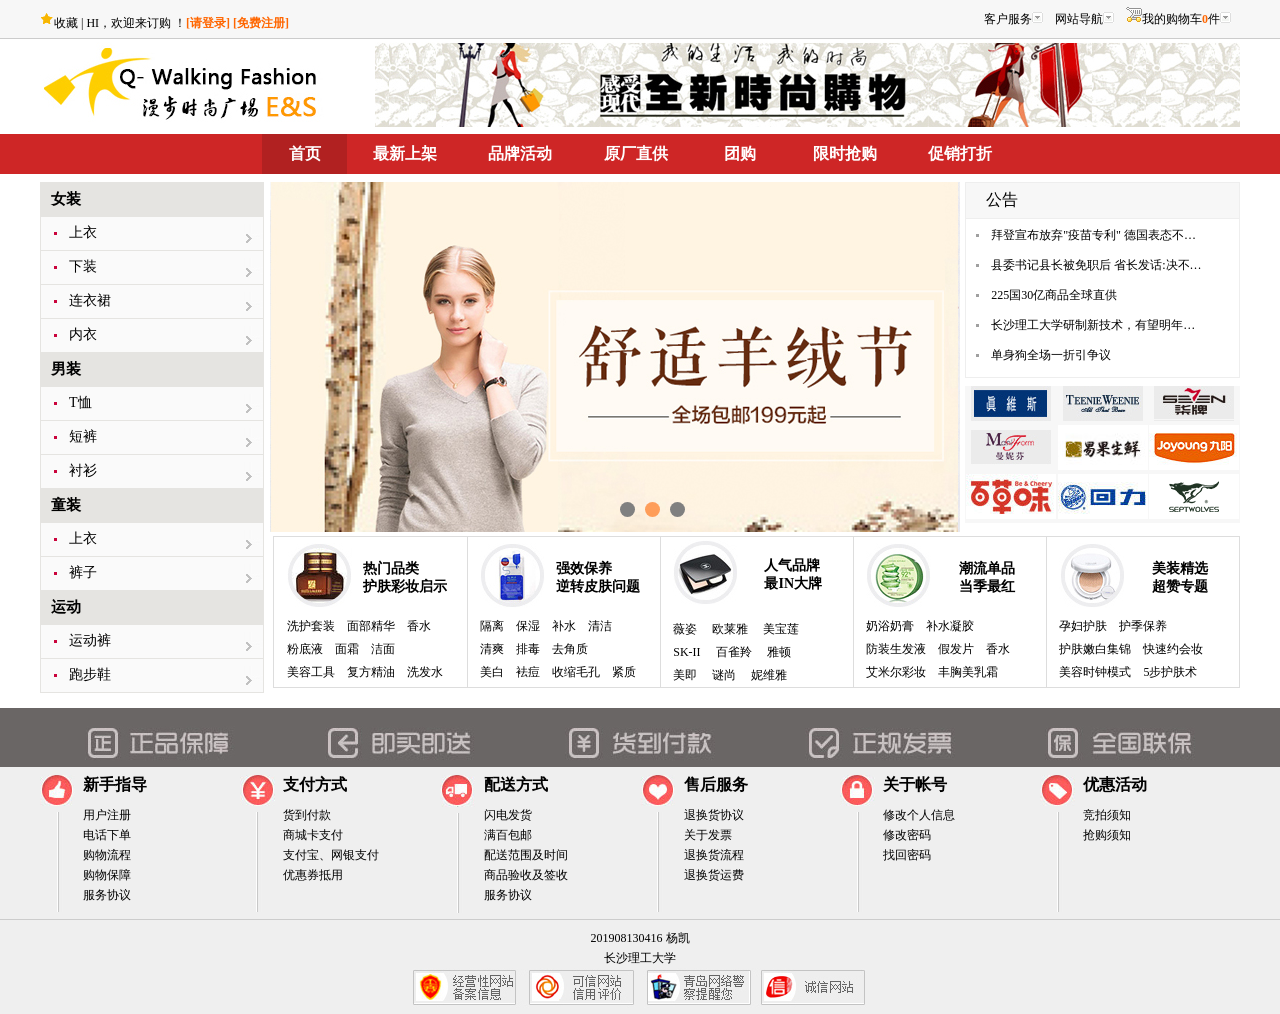
<file: web/7th/index.html>
<!DOCTYPE html>
<html>

<head>
  <meta http-equiv="Content-Type" content="text/html; charset=utf-8" />
  <title>漫步时尚广场-购物栏目</title>
  <link href="css/style.css" rel="stylesheet" type="text/css">
  <style type="text/css">
    .focusBox {
      position: absolute;
      top: 490px;
      width: 120px;
      left: 50%;
      margin-left: -60px;
      list-style: none;
    }

    .focusBox li {
      float: left;
      margin-right: 10px;
      width: 15px;
      height: 15px;
      border-radius: 10px;
      background: gray;
      cursor: pointer;
    }

    .focusBox li.cur {
      background: #f60;
      opacity: 0.6;
      filter: alpha(opacity=60);
    }
  </style>
  <script type="text/javascript" src="js/pictureSlide.js"></script>
</head>

<body>
  <!--顶部区域 start-->
  <table width="100%" border="0" cellspacing="0" cellpadding="0" class="top_line">
    <tr>
      <td bgcolor="#f7f7f7">
        <table width="1200" border="0" cellspacing="0" cellpadding="0" align="center">
          <tr>
            <td class="padding-top"><img src="images/star.jpg">收藏 | HI，欢迎来订购 ！<a href="../manageadmin/login.html"
                class="orange">[请登录]</a> <a href="../register/register.html" class="orange"> [免费注册]</a></td>
            <td align="right"> 客户服务<img src="images/arrow.gif">&nbsp;网站导航<img src="images/arrow.gif">&nbsp;<span
                class="droparrow"><span class="shopcart"></span>我的购物车<span class="orange">0</span>件<img
                  src="images/arrow.gif" /></span></td>
          </tr>
        </table>
      </td>
    </tr>
  </table>
  <!--顶部区域 end-->
  <!--logo和banner start-->
  <table width="1200" border="0" cellspacing="0" cellpadding="0" align="center">
    <tr>
      <td height="95"><a href="../index.html"><img src="images/logo.jpg"></a></td>
      <td align="right"><img src="images/banner.jpg"></td>
    </tr>
  </table>
  <!--logo和banner  end-->
  <!--菜单导航 start-->
  <table width="100%" border="0" cellspacing="0" cellpadding="0" bgcolor="#ce2626">
    <tr>
      <td>
        <table width="1200" border="0" cellspacing="0" cellpadding="4" align="center" class="nav_font16">
          <tr>
            <td width="200">&nbsp;</td>
            <td width="80" align="center" class="nav_active"><a href="index.html" class="white">首页</a></td>
            <td width="100" align="center"><a href="show.html" class="white">最新上架</a></td>
            <td width="100" align="center">品牌活动</td>
            <td width="100" align="center">原厂直供</td>
            <td width="80" align="center">团购</td>
            <td width="100" align="center">限时抢购</td>
            <td width="100" align="center">促销打折</td>
            <td width="200" align="center">&nbsp;</td>
          </tr>
        </table>
      </td>
    </tr>
  </table>
  <!--菜单导航 end-->
  <!--中间部分 start-->
  <table width="1200" border="0" align="center" cellpadding="0" cellspacing="0" class="padding-top">
    <tr>
      <td width="220" valign="top">
        <!--购物分类 start-->

        <table width="100%" border="0" cellspacing="1" cellpadding="0" class="table1" bgcolor="#e5e4e1">
          <tr>
            <th>女装</th>
          </tr>
          <tr>
            <td><span class="red_dot"></span><a href="#">上衣</a><img src="images/arrow_r.jpg" align="right"></td>
          </tr>
          <tr>
            <td><span class="red_dot"></span>下装<img src="images/arrow_r.jpg" align="right"></td>
          </tr>
          <tr>
            <td><span class="red_dot"></span>连衣裙<img src="images/arrow_r.jpg" align="right"></td>
          </tr>
          <tr>
            <td><span class="red_dot"></span>内衣<img src="images/arrow_r.jpg" align="right"></td>
          </tr>
          <tr>
            <th>男装</th>
          </tr>
          <tr>
            <td><span class="red_dot"></span>T恤<img src="images/arrow_r.jpg" align="right"></td>
          </tr>
          <tr>
            <td><span class="red_dot"></span>短裤<img src="images/arrow_r.jpg" align="right"></td>
          </tr>
          <tr>
            <td><span class="red_dot"></span>衬衫<img src="images/arrow_r.jpg" align="right"></td>
          </tr>
          <tr>
            <th>童装</th>
          </tr>
          <tr>
            <td><span class="red_dot"></span>上衣<img src="images/arrow_r.jpg" align="right"></td>
          </tr>
          <tr>
            <td><span class="red_dot"></span>裤子<img src="images/arrow_r.jpg" align="right"></td>
          </tr>
          <tr>
            <th>运动</th>
          </tr>
          <tr>
            <td><span class="red_dot"></span>运动裤<img src="images/arrow_r.jpg" align="right"></td>
          </tr>
          <tr>
            <td><span class="red_dot"></span>跑步鞋<img src="images/arrow_r.jpg" align="right"></td>
          </tr>
        </table>

        <!--购物分类end-->
      </td>
      <td width="716" valign="top">
        <table width="100%" border="0" cellspacing="0" cellpadding="0">
          <tr>
            <td align="center">
              <table width="100%" border="0" cellspacing="0" cellpadding="0">
                <tr>
                  <td align="center" valign="top">
                    <!--焦点图 start-->
                    <img src="images/index/pic1.jpg" width="690" height="350" id="focusImg">
                    <ul class="focusBox">
                      <li onclick="showPic(1);"></li>
                      <li onclick="showPic(2);"></li>
                      <li onclick="showPic(3);"></li>
                    </ul>
                    <!--焦点图 end-->
                  </td>

                  <td valign="top">
                    <!--右侧start-->

                    <table width="100%" border="0" cellspacing="0" cellpadding="0">
                      <tr>
                        <td>
                          <!--公告 start-->

                          <table width="100%" border="0" cellspacing="1" cellpadding="0" bgcolor="#eeeeee">
                            <tr>
                              <td height="35" bgcolor="#f7f7f7" class="notice_title">公告</td>
                            </tr>
                            <tr>
                              <td bgcolor="#ffffff">
                                <table width="95%" border="0" align="center" cellpadding="0" cellspacing="0"
                                  class="padding-top">
                                  <tr>
                                    <td height="30" class="notice_text"><a href="#"><span
                                          class="gray_dot"></span>拜登宣布放弃"疫苗专利" 德国表态不跟 中方回应</a></td>
                                  </tr>
                                  <tr>
                                    <td height="30" class="notice_text"><span class="gray_dot"></span>县委书记县长被免职后 省长发话:决不能再给大局添乱</td>
                                  </tr>
                                  <tr>
                                    <td height="30" class="notice_text"><span class="gray_dot"></span>225国30亿商品全球直供</td>
                                  </tr>
                                  <tr>
                                    <td height="30" class=" notice_text"><span class="gray_dot"></span>长沙理工大学研制新技术，有望明年包邮到火星
                                    </td>
                                  </tr>
                                  <tr>
                                    <td height="30" class=" notice_text"><span class="gray_dot"></span>单身狗全场一折引争议</td>
                                  </tr>
                                </table>
                              </td>
                            </tr>
                          </table>

                          <!--公告 end-->
                        </td>
                      </tr>
                      <tr>
                        <td height="8"></td>
                      </tr>
                      <tr>
                        <td>
                          <!--品牌推荐区 start-->

                          <table width="100%" border="0" cellspacing="0" cellpadding="0" bgcolor="#f7f7f7">
                            <tr>
                              <td align="center"><img src="images/index/link1.gif" width="80" height="35"></td>
                              <td align="center"><img src="images/index/link2.gif" width="80" height="35"></td>
                              <td align="center"><img src="images/index/link3.gif" width="80" height="35"></td>
                            </tr>
                            <tr>
                              <td align="center"><img src="images/index/link4.gif" width="80" height="35"></td>
                              <td align="center"><img src="images/index/link7.jpg" width="90" height="45" /></td>
                              <td align="center"><img src="images/index/link6.jpg" width="90" height="45"></td>
                            </tr>
                            <tr>
                              <td align="center"><img src="images/index/link5.jpg" width="90" height="45" /></td>
                              <td align="center"><img src="images/index/link8.jpg" width="90" height="45"></td>
                              <td align="center"><img src="images/index/link9.jpg" width="90" height="45"></td>
                            </tr>
                          </table>

                          <!--品牌推荐区 end-->
                        </td>
                      </tr>
                    </table>

                    <!-- 右侧end-->
                  </td>
                </tr>
              </table>
            </td>
          </tr>
          <!--产品分类区start-->
          <tr>
            <td>
              <table width="99%" border="0" align="right" cellpadding="0" cellspacing="1" bgcolor="#dddddd">
                <tr>
                  <td width="20%" bgcolor="#ffffff">
                    <table width="90%" border="0" align="center" cellpadding="3" cellspacing="0">
                      <tr>
                        <td><img src="images/index/pro1.jpg" width="65" height="65"></td>
                        <td class="font14">热门品类<br />
                          护肤彩妆启示</td>
                      </tr>
                      <tr>
                        <td colspan="2">洗护套装&nbsp;&nbsp;&nbsp;&nbsp;面部精华&nbsp;&nbsp;&nbsp;&nbsp;香水</td>
                      </tr>
                      <tr>
                        <td colspan="2">粉底液&nbsp;&nbsp;&nbsp;&nbsp;面霜&nbsp;&nbsp;&nbsp;&nbsp;洁面</td>
                      </tr>
                      <tr>
                        <td colspan="2">美容工具&nbsp;&nbsp;&nbsp;&nbsp;复方精油&nbsp;&nbsp;&nbsp;&nbsp;洗发水 </td>
                      </tr>
                    </table>
                  </td>
                  <td width="20%" bgcolor="#ffffff">
                    <table width="90%" border="0" align="center" cellpadding="3" cellspacing="0">
                      <tr>
                        <td><img src="images/index/pro2.jpg" width="65" height="65"></td>
                        <td class="font14">强效保养<br />
                          逆转皮肤问题</td>
                      </tr>
                      <tr>
                        <td colspan="2">隔离&nbsp;&nbsp;&nbsp;&nbsp;保湿&nbsp;&nbsp;&nbsp;&nbsp;补水&nbsp;&nbsp;&nbsp;&nbsp;清洁
                        </td>
                      </tr>
                      <tr>
                        <td colspan="2">清爽&nbsp;&nbsp;&nbsp;&nbsp;排毒&nbsp;&nbsp;&nbsp;&nbsp;去角质</td>
                      </tr>
                      <tr>
                        <td colspan="2">
                          美白&nbsp;&nbsp;&nbsp;&nbsp;袪痘&nbsp;&nbsp;&nbsp;&nbsp;收缩毛孔&nbsp;&nbsp;&nbsp;&nbsp;紧质</td>
                      </tr>
                    </table>
                  </td>
                  <td width="20%" bgcolor="#ffffff">
                    <table width="90%" border="0" align="center" cellpadding="3" cellspacing="0">
                      <tr>
                        <td><img src="images/index/pro3.jpg" width="65" height="65"></td>
                        <td class="font14"> 人气品牌<br />
                          最IN大牌</td>
                      </tr>
                      <tr>
                        <td colspan="2"></td>
                      </tr>
                      <tr>
                        <td colspan="2">薇姿&nbsp;&nbsp;&nbsp;&nbsp;
                          欧莱雅&nbsp;&nbsp;&nbsp;&nbsp;
                          美宝莲&nbsp;&nbsp;&nbsp;&nbsp;</td>
                      </tr>
                      <tr>
                        <td colspan="2">SK-II&nbsp;&nbsp;&nbsp;&nbsp;
                          百雀羚&nbsp;&nbsp;&nbsp;&nbsp;
                          雅顿&nbsp;&nbsp;&nbsp;&nbsp;</td>
                      </tr>
                      <tr>
                        <td colspan="2">美即&nbsp;&nbsp;&nbsp;&nbsp;
                          谜尚&nbsp;&nbsp;&nbsp;&nbsp;
                          妮维雅 </td>
                      </tr>
                    </table>
                  </td>
                  <td width="20%" bgcolor="#ffffff">
                    <table width="90%" border="0" align="center" cellpadding="3" cellspacing="0">
                      <tr>
                        <td><img src="images/index/pro4.jpg" width="65" height="65"></td>
                        <td class="font14">潮流单品<br />
                          当季最红</td>
                      </tr>
                      <tr>
                        <td colspan="2">奶浴奶膏&nbsp;&nbsp;&nbsp;&nbsp;补水凝胶&nbsp;&nbsp;&nbsp;&nbsp;</td>
                      </tr>
                      <tr>
                        <td colspan="2">防装生发液&nbsp;&nbsp;&nbsp;&nbsp;假发片&nbsp;&nbsp;&nbsp;&nbsp;香水</td>
                      </tr>
                      <tr>
                        <td colspan="2">艾米尔彩妆&nbsp;&nbsp;&nbsp;&nbsp;丰胸美乳霜</td>
                      </tr>
                    </table>
                  </td>
                  <td width="20%" bgcolor="#ffffff">
                    <table width="90%" border="0" align="center" cellpadding="3" cellspacing="0">
                      <tr>
                        <td><img src="images/index/pro5.jpg" width="65" height="65"></td>
                        <td class="font14">美装精选<br />
                          超赞专题</td>
                      </tr>
                      <tr>
                        <td colspan="2">孕妇护肤&nbsp;&nbsp;&nbsp;&nbsp;护季保养</td>
                      </tr>
                      <tr>
                        <td colspan="2">护肤嫩白集锦&nbsp;&nbsp;&nbsp;&nbsp;快速约会妆</td>
                      </tr>
                      <tr>
                        <td colspan="2">美容时钟模式&nbsp;&nbsp;&nbsp;&nbsp;5步护肤术</td>
                      </tr>
                    </table>
                  </td>
                </tr>
              </table>
            </td>
          </tr>
          <!-- 产品分类区end-->
        </table>
      </td>
    </tr>
  </table>
  <!--中间部分 end-->
  <!--底部 start--><Br />
  <table width="100%" border="0" cellspacing="0" cellpadding="0" bgcolor="#6a6665" height="35" class="foot_bg">
    <tr>
      <td class="padding-top">
        <table width="1200" border="0" align="center" cellpadding="0" cellspacing="0">
          <tr>
            <td width="20%" align="center"><img src="images/gray1.jpg"></td>
            <td width="20%" align="center"><img src="images/gray2.jpg"></td>
            <td width="20%" align="center"><img src="images/gray3.jpg"></td>
            <td width="20%" align="center"><img src="images/gray4.jpg"></td>
            <td width="20%" align="center"><img src="images/gray5.jpg"></td>
          </tr>
        </table>
      </td>
    </tr>
    <tr>
      <td bgcolor="#efefef" class="foot_line padding-top">
        <table width="1200" border="0" cellspacing="0" cellpadding="0" align="center">
          <tr>
            <td align="center" valign="top"><img src="images/red1.jpg"><br>
              <img src="images/line1.jpg" />
            </td>
            <td width="15%" valign="top">
              <table width="90%" border="0" align="center" cellpadding="0" cellspacing="0">
                <tr>
                  <td class="font16 padding-bottom">新手指导</td>
                </tr>
                <tr>
                  <td>用户注册</td>
                </tr>
                <tr>
                  <td>电话下单</td>
                </tr>
                <tr>
                  <td>购物流程</td>
                </tr>
                <tr>
                  <td>购物保障</td>
                </tr>
                <tr>
                  <td>服务协议</td>
                </tr>
              </table>
            </td>
            <td align="center" valign="top"><img src="images/red2.jpg"><br>
              <img src="images/line1.jpg" />
            </td>
            <td width="15%" valign="top">
              <table width="90%" border="0" align="center" cellpadding="0" cellspacing="0">
                <tr>
                  <td class="font16 padding-bottom">支付方式</td>
                </tr>
                <tr>
                  <td>货到付款</td>
                </tr>
                <tr>
                  <td>商城卡支付</td>
                </tr>
                <tr>
                  <td>支付宝、网银支付</td>
                </tr>
                <tr>
                  <td>优惠券抵用</td>
                </tr>
              </table>
            <td align="center" valign="top"><img src="images/red3.jpg"><br>
              <img src="images/line1.jpg" />
            </td>
            <td width="15%" valign="top">
              <table width="90%" border="0" align="center" cellpadding="0" cellspacing="0">
                <tr>
                  <td class="font16 padding-bottom">配送方式</td>
                </tr>
                <tr>
                  <td>闪电发货</td>
                </tr>
                <tr>
                  <td>满百包邮</td>
                </tr>
                <tr>
                  <td>配送范围及时间</td>
                </tr>
                <tr>
                  <td>商品验收及签收</td>
                </tr>
                <tr>
                  <td>服务协议</td>
                </tr>
              </table>
            </td>
            <td align="center" valign="top"><img src="images/red4.jpg"><br>
              <img src="images/line1.jpg" />
            </td>
            <td width="15%" valign="top">
              <table width="90%" border="0" align="center" cellpadding="0" cellspacing="0">
                <tr>
                  <td class="font16 padding-bottom">售后服务</td>
                </tr>
                <tr>
                  <td>退换货协议</td>
                </tr>
                <tr>
                  <td>关于发票</td>
                </tr>
                <tr>
                  <td>退换货流程</td>
                </tr>
                <tr>
                  <td>退换货运费</td>
                </tr>
              </table>
            </td>
            <td align="center" valign="top"><img src="images/red5.jpg"><br>
              <img src="images/line1.jpg" />
            </td>
            <td width="15%" valign="top">
              <table width="90%" border="0" align="center" cellpadding="0" cellspacing="0">
                <tr>
                  <td class="font16 padding-bottom">关于帐号</td>
                </tr>
                <tr>
                  <td>修改个人信息</td>
                </tr>
                <tr>
                  <td>修改密码</td>
                </tr>
                <tr>
                  <td>找回密码</td>
                </tr>
              </table>
            </td>
            <td align="center" valign="top"><img src="images/red6.jpg"><br>
              <img src="images/line1.jpg" />
            </td>
            <td width="15%" valign="top">
              <table width="90%" border="0" align="center" cellpadding="0" cellspacing="0">
                <tr>
                  <td class="font16 padding-bottom">优惠活动</td>
                </tr>
                <tr>
                  <td>竞拍须知</td>
                </tr>
                <tr>
                  <td>抢购须知</td>
                </tr>
              </table>
            </td>
          </tr>
        </table>
      </td>
    </tr>
    <tr>
      <td bgcolor="#efefef" align="center" class="padding-top">201908130416 杨凯<Br />
        长沙理工大学<br />
        <img src="images/foot_pic.jpg">
      </td>
    </tr>
  </table>
  <!--底部 end-->
</body>

</html>
</file>
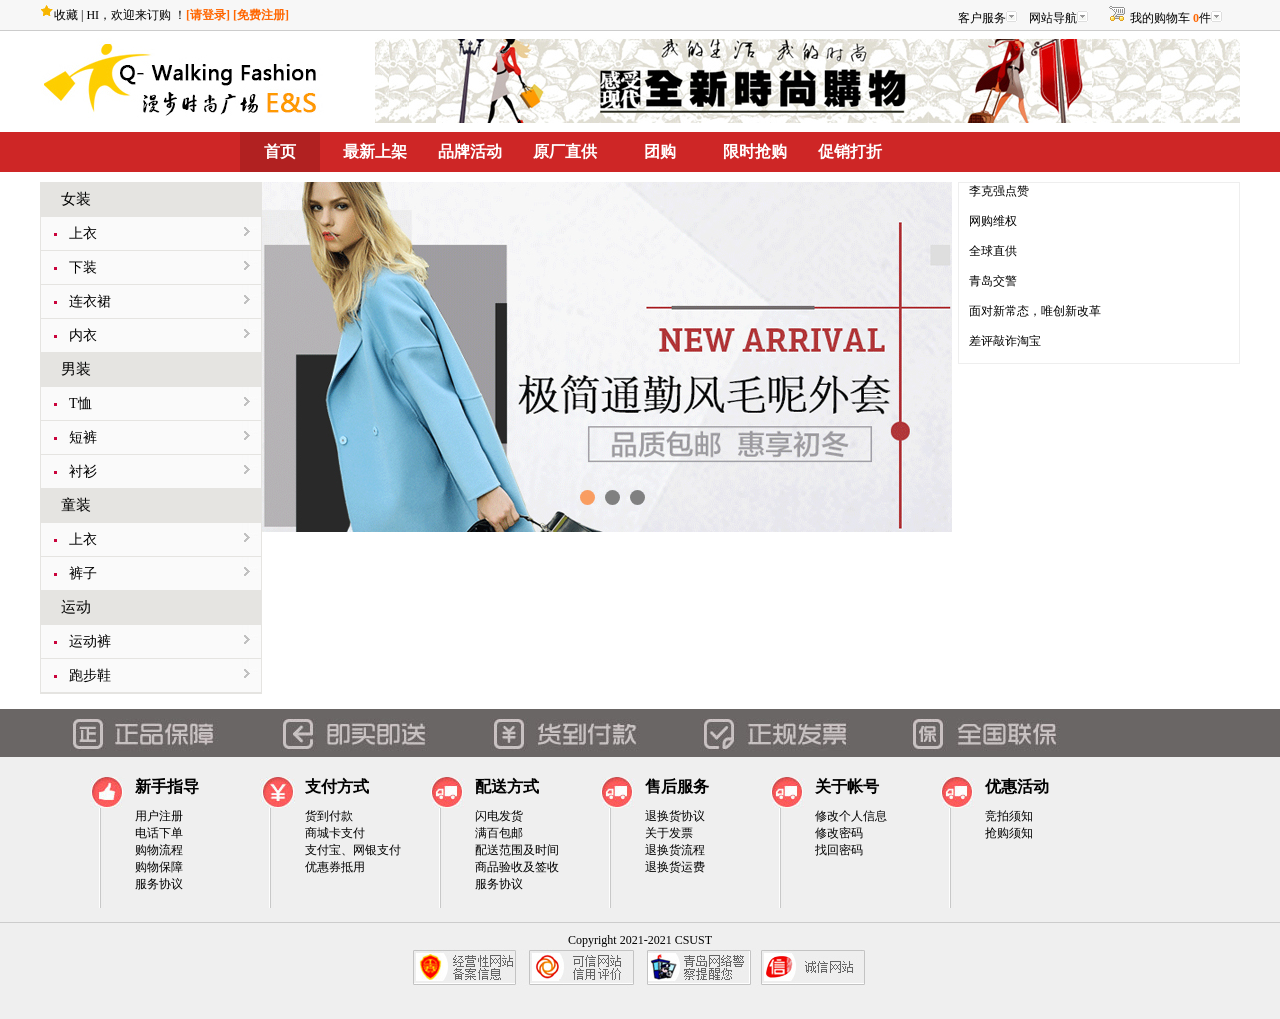
<file: web/final/html/index.html>
<!DOCTYPE html>
<html lang="zh">

<head>
  <meta http-equiv="Content-Type" content="text/html; charset=utf-8" />
  <title>漫步时尚广场-首页</title>
  <link href="../css/main.css" rel="stylesheet" type="text/css">
  <link rel="stylesheet" href="../css/index.css" type="text/css">
  <script type="text/javascript" src="../js/pictureSlide.js"></script>
</head>

<body>
  <div class="top_bg">
    <div class="top_content">
      <div class="floatl"><img src="../images/star.jpg">收藏 | HI，欢迎来订购 ！<a href="../manageadmin/login.html"
          class="orange">[请登录]</a> <a href="register.html" class="orange"> [免费注册]</a></div>
      <div class="floatr">客户服务<img src="../images/arrow.gif">&nbsp;网站导航<img src="../images/arrow.gif">&nbsp;
        <div class="xl">
          <div class="droparrow" onclick="showCar()"><span class="shopcart"></span>我的购物车
            <span class="orange">0</span>件<img src="../images/arrow.gif" />
          </div>
          <div class="dropdown" id="dropdown" style="display: none" ondrop="drop(event)" ondragover="allowDrop(event)">
            <ul class="shop_pic">
            </ul>
          </div>
        </div>
      </div>
    </div>
  </div>

  <div class="clear"></div>
  <div class="logo"><a href="index.html"><img src="../images/logo.jpg"></a><img src="../images/banner.jpg"
      class="floatr "></div>

  <div class="nav_bg">
    <div class="nav_content">
      <ul class="nav">
        <li class="nav_active"><a href="index.html" class="white">首页</a></li>
        <li><a href="shoppingShow.html" class="white">最新上架</a></li>
        <li>品牌活动</li>
        <li>原厂直供</li>
        <li>团购</li>
        <li>限时抢购</li>
        <li>促销打折</li>
      </ul>
    </div>
  </div>


  <div class="main">
    <ul class="menu">
      <li><span class="title">女装</span></li>
      <li><span class="red_dot"></span><a href="#">上衣</a><span class="right_arrow"></span></li>
      <li><span class="red_dot"></span><a href="#">下装</a><span class="right_arrow"></span></li>
      <li><span class="red_dot"></span><a href="#">连衣裙</a><span class="right_arrow"></span></li>
      <li><span class="red_dot"></span><a href="#">内衣</a><span class="right_arrow"></span></li>
      <li><span class="title">男装</span></li>
      <li><span class="red_dot"></span><a href="#">T恤</a><span class="right_arrow"></span></li>
      <li><span class="red_dot"></span><a href="#">短裤</a><span class="right_arrow"></span></li>
      <li><span class="red_dot"></span><a href="#">衬衫</a><span class="right_arrow"></span></li>
      <li><span class="title">童装</span></li>
      <li><span class="red_dot"></span><a href="#">上衣</a><span class="right_arrow"></span></li>
      <li><span class="red_dot"></span><a href="#">裤子</a><span class="right_arrow"></span></li>
      <li><span class="title">运动</span></li>
      <li><span class="red_dot"></span><a href="#">运动裤</a><span class="right_arrow"></span></li>
      <li><span class="red_dot"></span><a href="#">跑步鞋</a><span class="right_arrow"></span></li>
    </ul>

    <div class="main">
      <div class="middle">
        <img src="../images/index/pic1.jpg" id="focusImg">
        <ul class="focusBox">
          <li onclick="showPic(1);"></li>
          <li onclick="showPic(2);"></li>
          <li onclick="showPic(3);"></li>
        </ul>
      </div>

      <div class="right_nav">
        <ul>
          <li>李克强点赞</li>
          <li>网购维权</li>
          <li>全球直供</li>
          <li>青岛交警</li>
          <li>面对新常态，唯创新改革</li>
          <li>差评敲诈淘宝</li>
        </ul>
      </div>
    </div>
  </div>

  <div class="clear"></div>
  <div class="footer">
    <div class="foot_title">
      <ul class="foot_pic">
        <li><img src="../images/gray1.jpg"></li>
        <li><img src="../images/gray2.jpg"></li>
        <li><img src="../images/gray3.jpg"></li>
        <li><img src="../images/gray4.jpg"></li>
        <li><img src="../images/gray5.jpg"></li>
      </ul>
    </div>
    <ul class="foot_list">
      <li>
        <div class="floatl">
          <p class="red1"></p>
          <p class="line1"></p>
        </div>
        <ul class="floatl">
          <li class="font16 padding-bottom">新手指导</li>
          <li>用户注册</li>
          <li>电话下单</li>
          <li>购物流程</li>
          <li>购物保障</li>
          <li>服务协议</li>
        </ul>
      </li>
      <li>
        <div class="floatl">
          <p class="red2"></p>
          <p class="line1"></p>
        </div>
        <ul class="floatl">
          <li class="font16 padding-bottom">支付方式</li>
          <li>货到付款</li>
          <li>商城卡支付</li>
          <li>支付宝、网银支付</li>
          <li>优惠券抵用</li>
        </ul>
      </li>
      <li>
        <div class="floatl">
          <p class="red3"></p>
          <p class="line1"></p>
        </div>
        <ul class="floatl">
          <li class="font16 padding-bottom">配送方式</li>
          <li>闪电发货</li>
          <li>满百包邮</li>
          <li>配送范围及时间</li>
          <li>商品验收及签收</li>
          <li>服务协议</li>
        </ul>
      </li>
      <li>
        <div class="floatl">
          <p class="red3"></p>
          <p class="line1"></p>
        </div>
        <ul class="floatl">
          <li class="font16 padding-bottom">售后服务</li>
          <li>退换货协议</li>
          <li>关于发票</li>
          <li>退换货流程</li>
          <li>退换货运费</li>
        </ul>
      </li>
      <li>
        <div class="floatl">
          <p class="red3"></p>
          <p class="line1"></p>
        </div>
        <ul class="floatl">
          <li class="font16 padding-bottom">关于帐号</li>
          <li>修改个人信息</li>
          <li>修改密码</li>
          <li>找回密码</li>
        </ul>
      </li>
      <li>
        <div class="floatl">
          <p class="red3"></p>
          <p class="line1"></p>
        </div>
        <ul class="floatl">
          <li class="font16 padding-bottom">优惠活动</li>
          <li>竞拍须知</li>
          <li>抢购须知</li>
        </ul>
      </li>
    </ul>
    <div class="clear"></div>
    <div class="foot_line"></div>
    <p class="padding-top">Copyright 2021-2021 CSUST</p>
    <p><img src="../images/foot_pic.jpg"></p>
    <div class="clear"></div>
  </div>

</body>

</html>
</file>
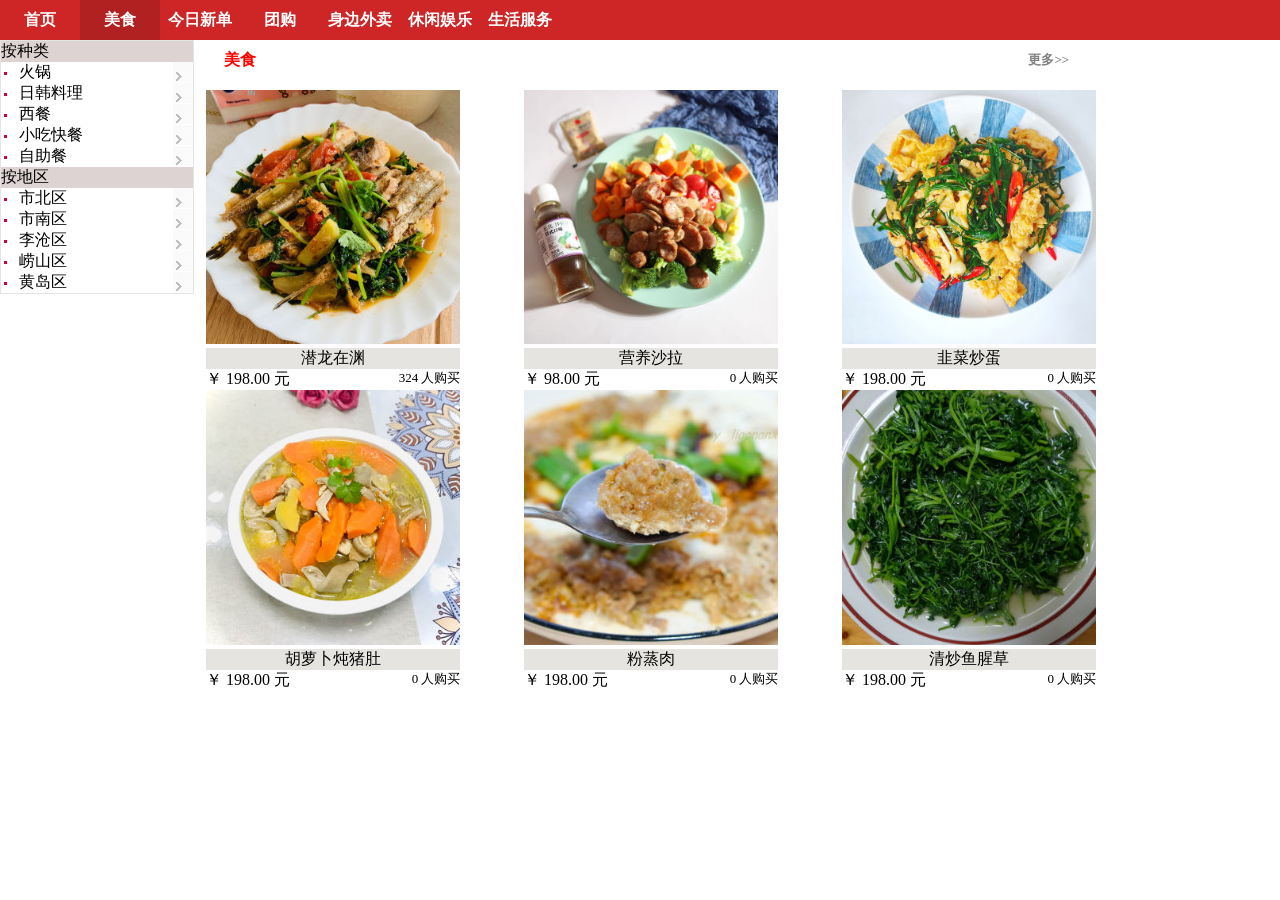
<file: web/2th/food-show.html>
<!DOCTYPE html>
<html>

<head>
    <meta charset="utf-8">
    <title>美食列表</title>

    <style type="text/css">
        /* global */
        * {
            padding: 0;
            margin: 0;
        }

        a {
            text-decoration: none;
        }

        li,
        ul {
            list-style: none;
        }

        /* 菜单导航栏 */
        .nav_bg {
            background: #CE2626;
            width: 100%;
            color: #FFF;
        }

        .nav_content {
            width: 100%;
            margin: 0 auto;
            height: 40px;
            line-height: 40px;
            /* align-items: center; */
        }

        .nav {
            width: 100%;
            float: left;
            /* align-items: center; */
        }

        .nav li {
            font-size: 16px;
            font-weight: 700;
            color: #FFF;
            width: 80px;
            text-align: center;
            float: left;
        }

        .nav_active {
            background: #B12121;
        }

        a.white {
            color: #FFF;
        }

        a.white:hover {
            color: #FF0;
        }

        /* 左侧导航 */
        .menu {
            width: 15%;
            float: left;
            border: 1px solid #E5E4E1;
            height: 100%;
            background-color: #FFC;
        }

        .menu li {
            background: #FFF;
        }

        .menu a {
            color: black;
        }

        .menu a:hover {
            color: blueviolet;
        }

        li.title {
            background: rgb(221, 211, 211);
        }

        .red_dot {
            content: url("images/red_dot.gif");
            margin-right: 10px;
        }

        .right_arrow {
            content: url("images/arrow_r.jpg");
            float: right;
        }

        /* 中间部分 */
        .middle {
            float: left;
            width: 84.5%;
            /* border: 1px dashed #000; */
            height: 100%;
        }

        .pic_list {
            float: left;
            margin: 0 6px 3px 12px;
            height: 120px;
            width: 98%;
        }

        .pic_list dl {
            float: left;
            width: 30%;
        }

        .pic_list img {
            width: 80%;
        }

        .pic_list dd {
            width: 80%;
            text-align: center;
            background: #E5E4E1;
        }

        .pic_title {
            float: left;
            /* background: #FF9C01; */
            line-height: 40px;
            width: 80%;
            color: red;
            text-indent: 20px;
            text-align: left;
            font-size: 16px;
            margin: 0 10px 10px;
        }

        #more {
            float: right;
            font-size: small;
            text-align: justify;
            color: grey;
        }

        .font12 {
            font-size: small;
            float: right;
            margin: 0 20%;
            text-align: right;
        }
    </style>
</head>

<body>
    <!-- 菜单导航栏 start -->
    <div class="nav_bg">
        <div class="nav_content">
            <ul class="nav">
                <li><a href="index.html" class="white">首页</a></li>
                <li class="nav_active"><a href="food-show.html" class="white">美食</a></li>
                <li>今日新单</li>
                <li>团购</li>
                <li>身边外卖</li>
                <li>休闲娱乐</li>
                <li>生活服务</li>
            </ul>
        </div>
    </div>
    <!-- 菜单导航栏 end -->
    <!-- menu start -->
    <ul class="menu">
        <li class="title"><span class="title">按种类</span></li>
        <li><span class="red_dot"></span><a href="#">火锅</a><span class="right_arrow"></span></li>
        <li><span class="red_dot"></span><a href="#">日韩料理</a><span class="right_arrow"></span></li>
        <li><span class="red_dot"></span><a href="#">西餐</a><span class="right_arrow"></span></li>
        <li><span class="red_dot"></span><a href="#">小吃快餐</a><span class="right_arrow"></span></li>
        <li><span class="red_dot"></span><a href="#">自助餐</a><span class="right_arrow"></span></li>

        <li class="title"><span class="title">按地区</span></li>
        <li><span class="red_dot"></span><a href="#">市北区</a><span class="right_arrow"></span></li>
        <li><span class="red_dot"></span><a href="#">市南区</a><span class="right_arrow"></span></li>
        <li><span class="red_dot"></span><a href="#">李沧区</a><span class="right_arrow"></span></li>
        <li><span class="red_dot"></span><a href="#">崂山区</a><span class="right_arrow"></span></li>
        <li><span class="red_dot"></span><a href="#">黄岛区</a><span class="right_arrow"></span></li>
    </ul>
    <!-- menu end -->

    <!-- content start -->
    <div class="middle">
        <h1 class="pic_title">美食<p id="more">更多>></p></h1>
        <div class="pic_list">
            <dl>
                <div><img src="images/food-1.jpg"></a></div>
                <dd>潜龙在渊</dd>
                <dt><span class="price">￥ 198.00 元</span><span class="font12">324 人购买</span></dt>
            </dl>
            <dl>
                <div><img src="images/food-2.jpg"></div>
                <dd>营养沙拉</dd>
                <dt><span class="price">￥ 98.00 元</span><span class="font12">0 人购买</span></dt>
            </dl>
            <dl>
                <div><img src="images/food-3.jpg"></div>
                <dd>韭菜炒蛋</dd>
                <dt><span class="price">￥ 198.00 元</span><span class="font12">0 人购买</span></dt>
            </dl>
            <dl>
                <div><img src="images/food-4.jpg"></div>
                <dd>胡萝卜炖猪肚</dd>
                <dt><span class="price">￥ 198.00 元</span><span class="font12">0 人购买</span></dt>
            </dl>
            <dl>
                <div><img src="images/food-5.jpg"></div>
                <dd>粉蒸肉</dd>
                <dt><span class="price">￥ 198.00 元</span><span class="font12">0 人购买</span></dt>
            </dl>
            <dl>
                <div><img src="images/food-6.jpg"></div>
                <dd>清炒鱼腥草</dd>
                <dt><span class="price">￥ 198.00 元</span><span class="font12">0 人购买</span></dt>
            </dl>
        </div>
    </div>
    <!-- content end -->
</body>

</html>
</file>
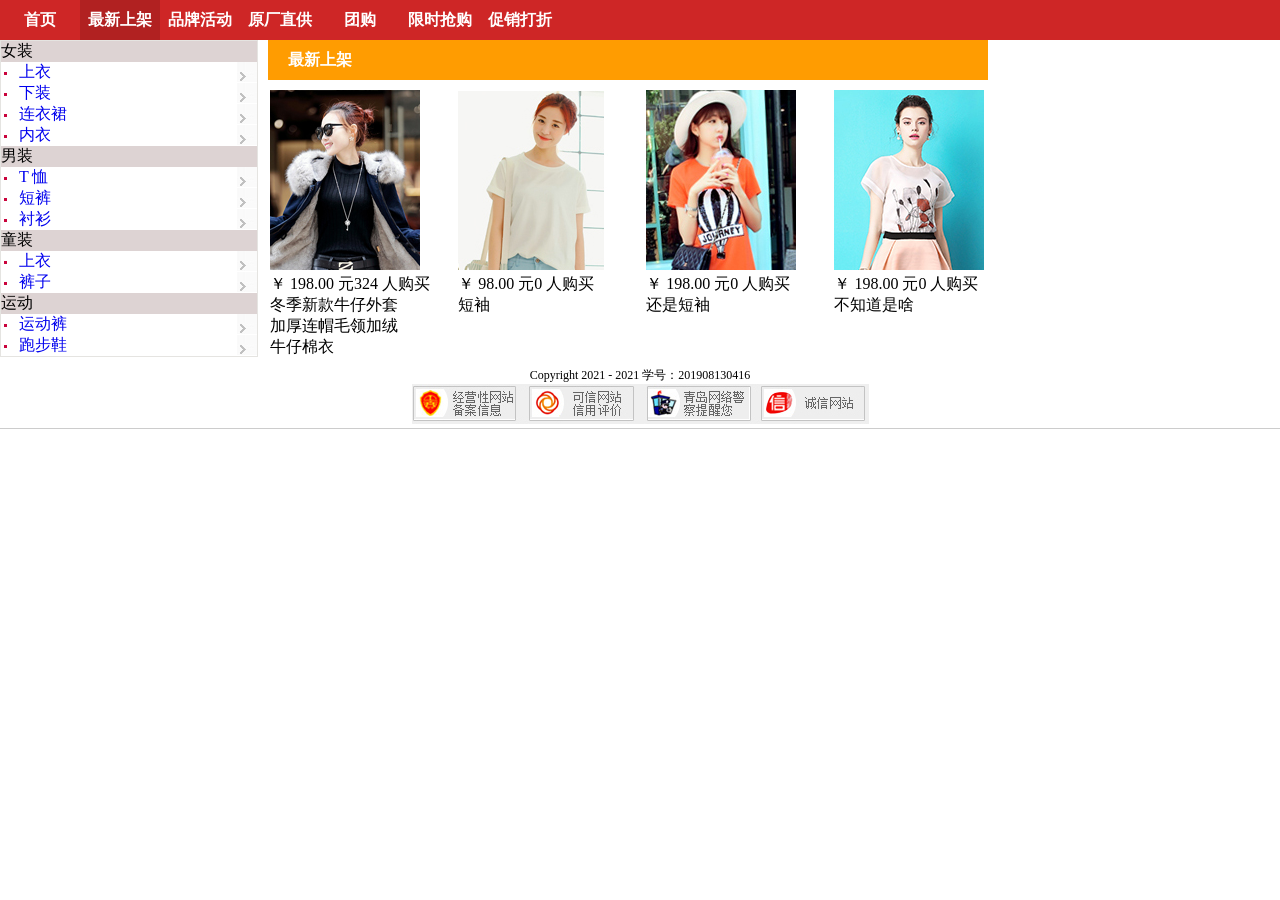
<file: web/2th/shopping-show.html>
<!DOCTYPE html>
<html>

<head>
    <title>漫步时尚广场</title>
    <meta charset="utf-8">

    <style type="text/css">
        * {
            padding: 0;
            margin: 0;
        }

        li,
        ul {
            list-style: none;
        }

        .nav_bg {
            background: #CE2626;
            width: 100%;
            color: #FFF;
        }

        .nav_content {
            width: 100%;
            margin: 0 auto;
            height: 40px;
            line-height: 40px;
        }

        .nav {
            width: 100%;
            float: left;
        }

        .nav li {
            font-size: 16px;
            font-weight: 700;
            color: #FFF;
            width: 80px;
            text-align: center;
            float: left;
        }

        .nav_active {
            background: #B12121;
        }

        a.white {
            color: #FFF;
        }

        a.white:hover {
            color: #FF0;
        }

        a {
            text-decoration: none;
        }

        /* 左侧导航 */
        .menu {
            width: 20%;
            float: left;
            border: 1px solid #E5E4E1;
            height: 100%;
            background-color: #FFC;
        }

        .menu li {
            background: #FFF;
        }

        li.title {
            background: rgb(221, 211, 211);
        }

        .red_dot {
            content: url("images/red_dot.gif");
            margin-right: 10px;
        }

        .right_arrow {
            content: url("images/arrow_r.jpg");
            float: right;
        }

        /* 中间部分 */
        .middle {
            float: left;
            width: 75%;
        }

        .pic_list {
            float: left;
            margin: 0 6px 3px 12px;
            height: 120px;
            width: 98%;
        }

        .pic_list dl {
            float: left;
            width: 20%;
        }

        .pic_list dd {
            width: 70%;
        }

        .pic_title {
            float: left;
            background: #FF9C01;
            line-height: 40px;
            color: #FFF;
            text-indent: 20px;
            text-align: left;
            width: inherit;
            font-size: 16px;
            margin: 0 10px 10px;
        }

        /* 底部 */
        .clear {
            clear: both;
        }

        .foot_line {
            border-bottom: 1px solid #CCC;
            font-size: 12px;
            margin-top: 10px;
        }
    </style>
</head>

<body>
    <!-- 菜单导航栏 start -->
    <div class="nav_bg">
        <div class="nav_content">
            <ul class="nav">
                <li><a href="shopping-show.html" class="white">首页</a></li>
                <li class="nav_active"><a href="shopping-show.html" class="white">最新上架</a></li>
                <li>品牌活动</li>
                <li>原厂直供</li>
                <li>团购</li>
                <li>限时抢购</li>
                <li>促销打折</li>
            </ul>
        </div>
    </div>
    <!-- 菜单导航栏 end -->

    <!-- 购物列表 start -->
    <ul class="menu">
        <li class="title"><span class="title">女装</span></li>
        <li><span class="red_dot"></span><a href="#">上衣</a><span class="right_arrow"></span></li>
        <li><span class="red_dot"></span><a href="#">下装</a><span class="right_arrow"></span></li>
        <li><span class="red_dot"></span><a href="#">连衣裙</a><span class="right_arrow"></span></li>
        <li><span class="red_dot"></span><a href="#">内衣</a><span class="right_arrow"></span></li>
        <li class="title"><span class="title">男装</span></li>
        <li><span class="red_dot"></span><a href="#">T 恤</a><span class="right_arrow"></span></li>
        <li><span class="red_dot"></span><a href="#">短裤</a><span class="right_arrow"></span></li>
        <li><span class="red_dot"></span><a href="#">衬衫</a><span class="right_arrow"></span></li>
        <li class="title"><span class="title">童装</span></li>
        <li><span class="red_dot"></span><a href="#">上衣</a><span class="right_arrow"></span></li>
        <li><span class="red_dot"></span><a href="#">裤子</a><span class="right_arrow"></span></li>
        <li class="title"><span class="title">运动</span></li>
        <li><span class="red_dot"></span><a href="#">运动裤</a><span class="right_arrow"></span></li>
        <li><span class="red_dot"></span><a href="#">跑步鞋</a><span class="right_arrow"></span></li>
    </ul>
    <!-- 购物列表 end -->

    <!-- 中间区 start -->
    <div class="middle">
        <h1 class="pic_title">最新上架</h1>
        <div class="pic_list">
            <dl>
                <div><a href="shopping-detail.html" target="_blank"><img src="images/shopshow/yifu1.jpg"></a></div>
                <dt><span class="price">￥ 198.00 元</span><span class="font12">324 人购买</span></dt>
                <dd>冬季新款牛仔外套加厚连帽毛领加绒牛仔棉衣</dd>
            </dl>
            <dl>
                <div><img src="images/shopshow/yifu2.jpg"></div>
                <dt><span class="price">￥ 98.00 元</span><span class="font12">0 人购买</span></dt>
                <dd>短袖</dd>
            </dl>
            <dl>
                <div><img src="images/shopshow/yifu3.jpg"></div>
                <dt><span class="price">￥ 198.00 元</span><span class="font12">0 人购买</span></dt>
                <dd>还是短袖</dd>
            </dl>
            <dl>
                <div><img src="images/shopshow/yifu4.jpg"></div>
                <dt><span class="price">￥ 198.00 元</span><span class="font12">0 人购买</span></dt>
                <dd>不知道是啥</dd>
            </dl>
        </div>
    </div>
    <!-- 中间区 end -->

    <!-- 版权区 start -->
    <div class="clear"></div>
    <div class="foot_line">
        <p align="center" class="padding_top">Copyright 2021 - 2021 学号：201908130416</p>
        <p align="center"><img src="images/foot_pic.jpg"></p>
    </div>
</body>

</html>
</file>
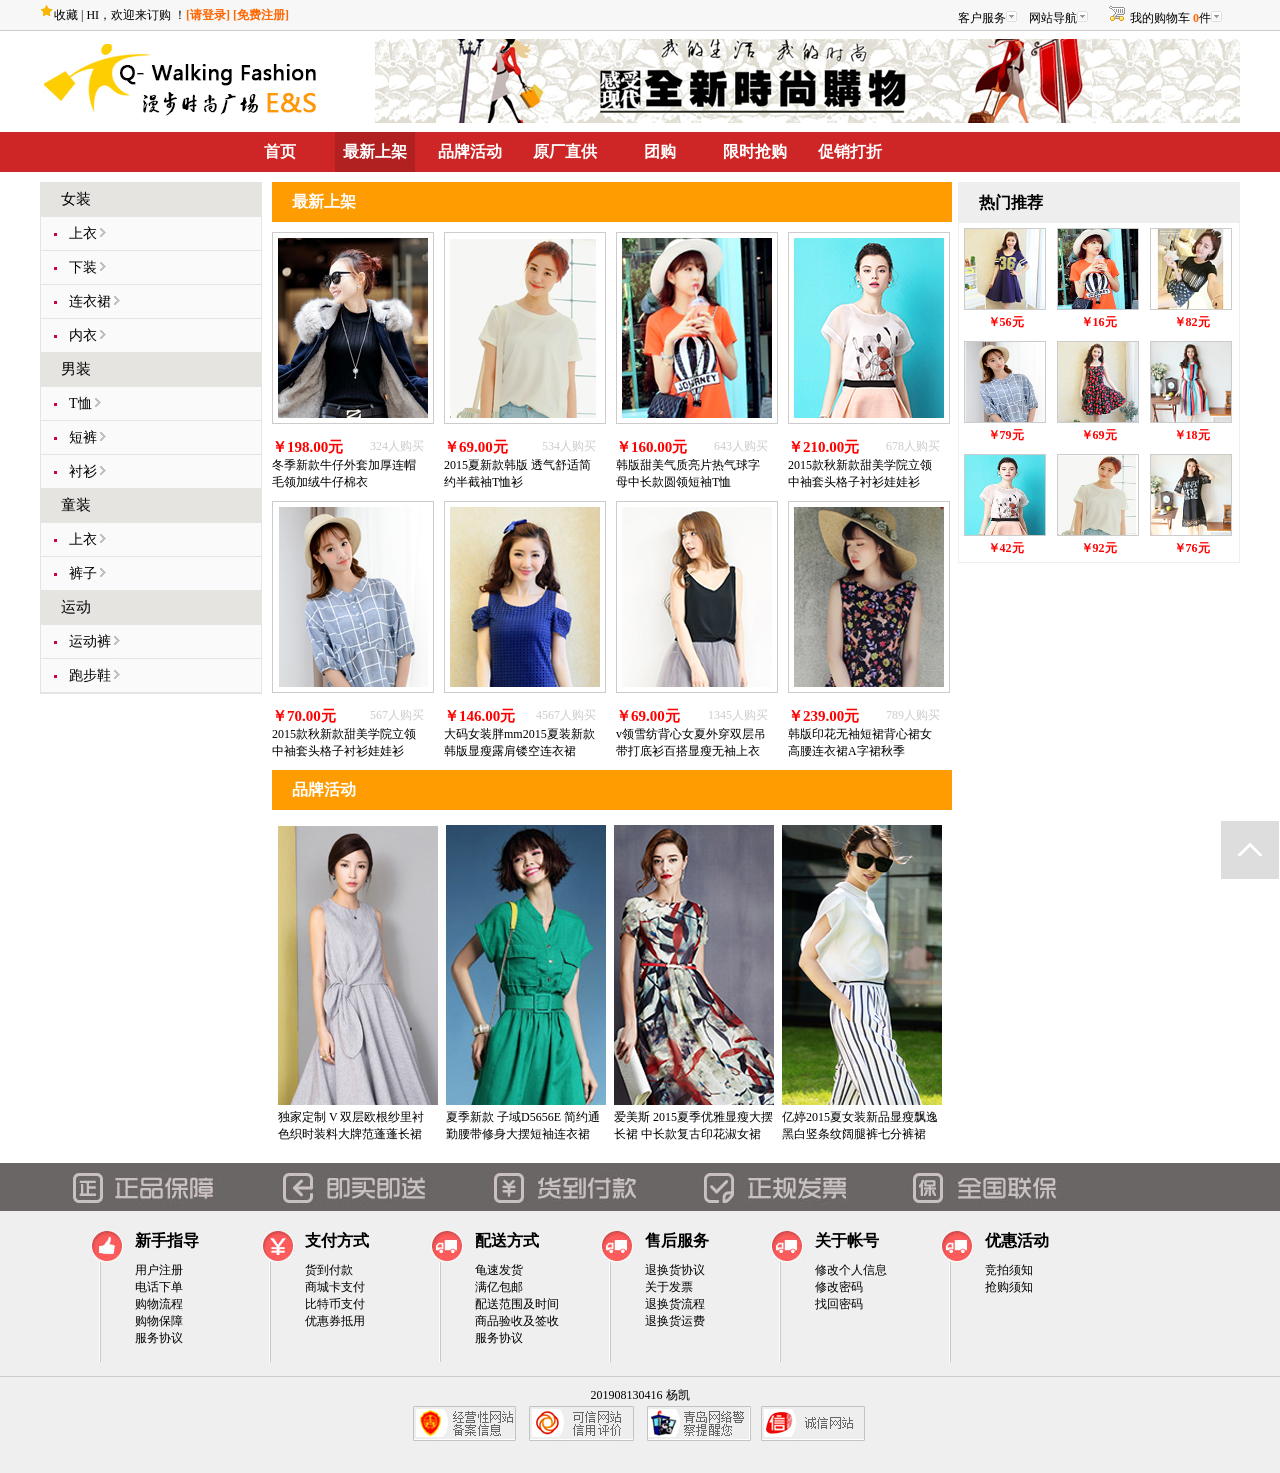
<file: web/7th/show.html>
<!DOCTYPE html>
<html>

<head>
  <meta http-equiv="Content-Type" content="text/html; charset=utf-8" />
  <title>漫步时尚广场-购物列表</title>
  <link href="css/show.css" rel="stylesheet" type="text/css">

  <script type="text/javascript" src="js/hotAdvise.js"></script>
</head>

<body>
  <!--顶部区域 start-->
  <div class="top_bg">
    <div class="top_content">
      <div class="floatl"><img src="images/star.jpg">收藏 | HI，欢迎来订购 ！<a href="../manageadmin/login.html"
          class="orange">[请登录]</a> <a href="../register/register.html" class="orange"> [免费注册]</a></div>
      <div class="floatr">客户服务<img src="images/arrow.gif">&nbsp;网站导航<img src="images/arrow.gif">&nbsp;
        <div class="xl">
          <!--购物车-->
          <div class="droparrow" onclick="showCar()"><span class="shopcart"></span>我的购物车
            <span class="orange">0</span>件<img src="images/arrow.gif" />
          </div>
          <!--下拉菜单-->
          <div class="dropdown" id="dropdown" style="display: none" ondrop="drop(event)" ondragover="allowDrop(event)">
            <ul class="shop_pic">
            </ul>
          </div>
        </div>
      </div>
    </div>
  </div>
  <!--顶部区域 end-->
  <div class="clear"></div>
  <!--logo和banner start-->
  <div class="logo"><a href="../index.html"><img src="images/logo.jpg"></a><img src="images/banner.jpg" class="floatr ">
  </div>
  <!--logo和banner  end-->

  <!--菜单导航栏 start-->
  <div class="nav_bg">
    <div class="nav_content">
      <ul class="nav">
        <li><a href="index.html" class="white">首页</a></li>
        <li class="nav_active"><a href="show.html" class="white">最新上架</a></li>
        <li>品牌活动</li>
        <li>原厂直供</li>
        <li>团购</li>
        <li>限时抢购</li>
        <li>促销打折</li>
      </ul>
    </div>
  </div>
  <!--菜单导航栏 end-->
  <!--中间部分 start-->
  <div class="main">
    <!--购物分类 start-->
    <ul class="menu">
      <li><span class="title">女装</span></li>
      <li><span class="red_dot"></span><a href="#">上衣</a><span class="right_arrow"></span></li>
      <li><span class="red_dot"></span><a href="#">下装</a><span class="right_arrow"></span></li>
      <li><span class="red_dot"></span><a href="#">连衣裙</a><span class="right_arrow"></span></li>
      <li><span class="red_dot"></span><a href="#">内衣</a><span class="right_arrow"></span></li>
      <li><span class="title">男装</span></li>
      <li><span class="red_dot"></span><a href="#">T恤</a><span class="right_arrow"></span></li>
      <li><span class="red_dot"></span><a href="#">短裤</a><span class="right_arrow"></span></li>
      <li><span class="red_dot"></span><a href="#">衬衫</a><span class="right_arrow"></span></li>
      <li><span class="title">童装</span></li>
      <li><span class="red_dot"></span><a href="#">上衣</a><span class="right_arrow"></span></li>
      <li><span class="red_dot"></span><a href="#">裤子</a><span class="right_arrow"></span></li>
      <li><span class="title">运动</span></li>
      <li><span class="red_dot"></span><a href="#">运动裤</a><span class="right_arrow"></span></li>
      <li><span class="red_dot"></span><a href="#">跑步鞋</a><span class="right_arrow"></span></li>
    </ul>
    <!--购物分类end-->
    <!--中间区 start-->
    <div class="middle">
      <h1 class="pic_title">最新上架</h1>
      <div class="pic_list">
        <script type="text/javascript">
          var images = ["yifu1.jpg", "yifu2.jpg", "yifu3.jpg", "yifu4.jpg", "yifu5.jpg", "yifu6.jpg", "yifu7.jpg", "yifu8.jpg",];
          var prices = ["198.00", "69.00", "160.00", "210.00", "70.00", "146.00", "69.00", "239.00"];
          var buyers = [324, 534, 643, 678, 567, 4567, 1345, 789];
          var contents = ["冬季新款牛仔外套加厚连帽毛领加绒牛仔棉衣", "2015夏新款韩版 透气舒适简约半截袖T恤衫", "韩版甜美气质亮片热气球字母中长款圆领短袖T恤", "2015款秋新款甜美学院立领中袖套头格子衬衫娃娃衫", "2015款秋新款甜美学院立领中袖套头格子衬衫娃娃衫", "大码女装胖mm2015夏装新款韩版显瘦露肩镂空连衣裙", "v领雪纺背心女夏外穿双层吊带打底衫百搭显瘦无袖上衣", "韩版印花无袖短裙背心裙女 高腰连衣裙A字裙秋季"];

          for (var i = 0; i < images.length; i++) {
            var goodsInfo = "<dl><div><img src='images/shopshow/" + images[i] + "' /></div><dt><span class='price'>￥" + prices[i]
              + "元</span><span class='font12'>" + buyers[i] + "人购买</span></dt><dd>"
              + contents[i] + "</dd></dl>";
            document.write(goodsInfo);
          }
        </script>
      </div>
      <!--品牌活动-->
      <h1 class="pic_title">品牌活动</h1>
      <ul class="pic_list2">
        <script type="text/javascript">
          var images = ["dress1.jpg", "dress2.jpg", "dress3.jpg", "dress4.jpg"];
          var contents = ["独家定制 V 双层欧根纱里衬 色织时装料大牌范蓬蓬长裙", "夏季新款 子域D5656E 简约通勤腰带修身大摆短袖连衣裙", "爱美斯 2015夏季优雅显瘦大摆长裙 中长款复古印花淑女裙", "亿婷2015夏女装新品显瘦飘逸黑白竖条纹阔腿裤七分裤裙"];
          for (var i in images) {
            var goodsInfo = "<li><img src='images/shopshow/" + images[i] + "' /><p>"
              + contents[i] + "</p></li>";
            document.write(goodsInfo);
          }
        </script>
      </ul>
    </div>
    <!--中间区 end-->

    <!--右侧热门推荐 start-->
    <div class="right_nav" id="right_nav">

    </div>
    <!--右侧热门推荐 end-->

  </div>

  <!--中间部分 end-->
  <!--底部 start-->
  <div class="clear"></div>
  <div class="footer">
    <div class="gotop"></div>
    <div class="foot_title">
      <ul class="foot_pic">
        <li><img src="images/gray1.jpg"></li>
        <li><img src="images/gray2.jpg"></li>
        <li><img src="images/gray3.jpg"></li>
        <li><img src="images/gray4.jpg"></li>
        <li><img src="images/gray5.jpg"></li>
      </ul>
    </div>
    <ul class="foot_list">
      <li>
        <div class="floatl">
          <p class="red1"></p>
          <p class="line1"></p>
        </div>
        <ul class="floatl">
          <li class="font16 padding-bottom">新手指导</li>
          <li>用户注册</li>
          <li>电话下单</li>
          <li>购物流程</li>
          <li>购物保障</li>
          <li>服务协议</li>
        </ul>
      </li>
      <li>
        <div class="floatl">
          <p class="red2"></p>
          <p class="line1"></p>
        </div>
        <ul class="floatl">
          <li class="font16 padding-bottom">支付方式</li>
          <li>货到付款</li>
          <li>商城卡支付</li>
          <li>比特币支付</li>
          <li>优惠券抵用</li>
        </ul>
      </li>
      <li>
        <div class="floatl">
          <p class="red3"></p>
          <p class="line1"></p>
        </div>
        <ul class="floatl">
          <li class="font16 padding-bottom">配送方式</li>
          <li>龟速发货</li>
          <li>满亿包邮</li>
          <li>配送范围及时间</li>
          <li>商品验收及签收</li>
          <li>服务协议</li>
        </ul>
      </li>
      <li>
        <div class="floatl">
          <p class="red3"></p>
          <p class="line1"></p>
        </div>
        <ul class="floatl">
          <li class="font16 padding-bottom">售后服务</li>
          <li>退换货协议</li>
          <li>关于发票</li>
          <li>退换货流程</li>
          <li>退换货运费</li>
        </ul>
      </li>
      <li>
        <div class="floatl">
          <p class="red3"></p>
          <p class="line1"></p>
        </div>
        <ul class="floatl">
          <li class="font16 padding-bottom">关于帐号</li>
          <li>修改个人信息</li>
          <li>修改密码</li>
          <li>找回密码</li>
        </ul>
      </li>
      <li>
        <div class="floatl">
          <p class="red3"></p>
          <p class="line1"></p>
        </div>
        <ul class="floatl">
          <li class="font16 padding-bottom">优惠活动</li>
          <li>竞拍须知</li>
          <li>抢购须知</li>
        </ul>
      </li>
    </ul>
    <div class="clear"></div>
    <div class="foot_line"></div>
    <p align="center" class="padding-top">201908130416 杨凯</p>
    <p align="center"><img src="images/foot_pic.jpg"></p>
    <div class="clear"></div>
  </div>

  <!--底部 end-->
</body>

</html>
</file>
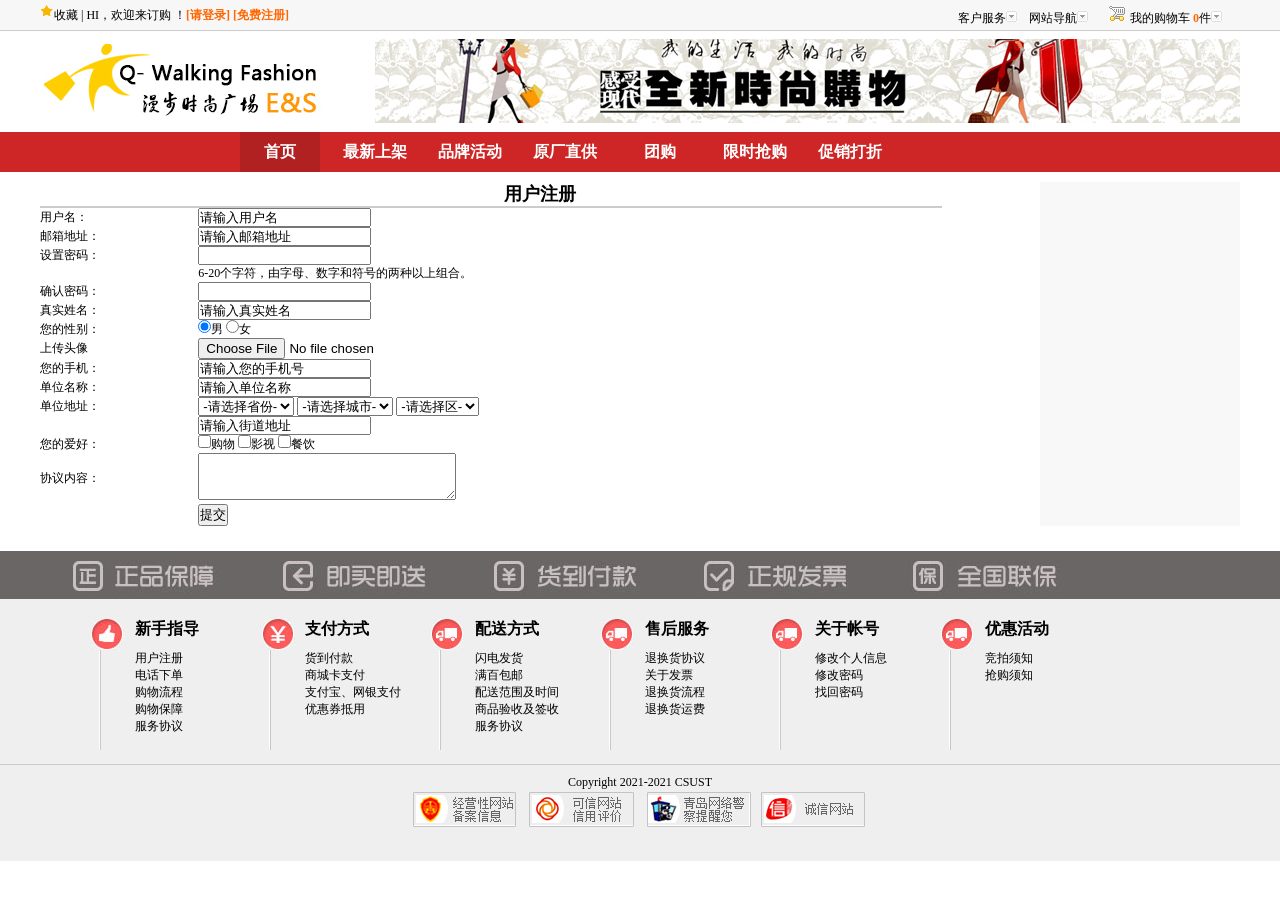
<file: web/final/html/register.html>
<!DOCTYPE html>
<html lang="zh">

<head>
  <meta http-equiv="Content-Type" content="text/html; charset=utf-8" />
  <title>用户注册</title>
  <link href="../css/main.css" rel="stylesheet" type="text/css">
  <script type="text/javascript" src="../js/cascade.js"></script>
  <script type="text/javascript" src="../js/validate.js"></script>
  <script type="text/javascript" src="../js/onLoad.js"></script>
</head>

<body>

  <div class="top_bg">
    <div class="top_content">
      <div class="floatl"><img src="../images/star.jpg">收藏 | HI，欢迎来订购 ！<a href="../manageadmin/login.html"
          class="orange">[请登录]</a> <a href="register.html" class="orange"> [免费注册]</a></div>
      <div class="floatr">客户服务<img src="../images/arrow.gif">&nbsp;网站导航<img src="../images/arrow.gif">&nbsp;
        <div class="xl">
          <div class="droparrow" onclick="showCar()"><span class="shopcart"></span>我的购物车
            <span class="orange">0</span>件<img src="../images/arrow.gif" />
          </div>
          <div class="dropdown" id="dropdown" style="display: none" ondrop="drop(event)" ondragover="allowDrop(event)">
            <ul class="shop_pic">
            </ul>
          </div>
        </div>
      </div>
    </div>
  </div>

  <div class="clear"></div>
  <div class="logo"><a href="index.html"><img src="../images/logo.jpg"></a><img src="../images/banner.jpg"
      class="floatr "></div>

  <div class="nav_bg">
    <div class="nav_content">
      <ul class="nav">
        <li class="nav_active"><a href="index.html" class="white">首页</a></li>
        <li><a href="shoppingShow.html" class="white">最新上架</a></li>
        <li>品牌活动</li>
        <li>原厂直供</li>
        <li>团购</li>
        <li>限时抢购</li>
        <li>促销打折</li>
      </ul>
    </div>
  </div>

  <div class="main">
    <table width="100%" border="0" cellspacing="0" cellpadding="0" bgcolor="#f8f8f8">
      <tr>
        <td>
          <table width="1000" border="0" cellspacing="0" cellpadding="0" bgcolor="#ffffff" align="center">
            <tr>
              <td valign="top">
                <h2 align="center">用户注册</h2>
                <hr width="90%" align="center" color="#ccc" />
              </td>
            </tr>
            <tr>
              <td valign="top">
                <form action="#" method="post" enctype="multipart/form-data">
                  <table width="90%" border="0" cellspacing="0" cellpadding="0" class="reg" align="center">
                    <tr>
                      <td width="80">用户名：</td>
                      <td><input name="userName" type="text" id="userName" value="请输入用户名" /></td>
                    </tr>
                    <tr>
                      <td>邮箱地址：</td>
                      <td><input name="email" type="text" id="email" value="请输入邮箱地址" /></td>
                    </tr>
                    <tr>
                      <td>设置密码：</td>
                      <td><input name="userPwd" type="password" id="userPwd" /></td>
                    </tr>
                    <tr>
                      <td>&nbsp;</td>
                      <td class="gray12">6-20个字符，由字母、数字和符号的两种以上组合。&nbsp;</td>
                    </tr>
                    <tr>
                      <td>确认密码：</td>
                      <td><input name="userRePwd" type="password" id="userRePwd" /></td>
                    </tr>
                    <tr>
                      <td>真实姓名：</td>
                      <td><input name="realName" type="text" id="realName" value="请输入真实姓名" /></td>
                    </tr>
                    <tr>
                      <td>您的性别：</td>
                      <td><input type="radio" name="sex" value="radio" checked />男
                        <input type="radio" name="sex" value="radio" />女
                      </td>
                    </tr>
                    <tr>
                      <td>上传头像</td>
                      <td><input type="file" name="headPic" id="headPic" /></td>
                    </tr>
                    <tr>
                      <td>您的手机：</td>
                      <td><input name="mobile" type="text" id="mobile" value="请输入您的手机号" /></td>
                    </tr>
                    <tr>
                      <td>单位名称：</td>
                      <td><input name="company" type="text" id="company" value="请输入单位名称" /></td>
                    </tr>
                    <tr>
                      <td>单位地址：</td>
                      <td><select name="province" id="province">
                          <option>-请选择省份-</option>
                        </select>
                        <select name="city" id="city">
                          <option>-请选择城市-</option>
                        </select>
                        <select name="area" id="area">
                          <option>-请选择区-</option>
                        </select>
                      </td>
                    </tr>
                    <tr>
                      <td>&nbsp;</td>
                      <td><input name="address" type="text" id="address" value="请输入街道地址" /></td>
                    </tr>
                    <tr>
                      <td>您的爱好：</td>
                      <td><input name="hobby" type="checkbox" value="购物" />购物
                        <input name="hobby" type="checkbox" value="影视" />影视
                        <input name="hobby" type="checkbox" value="餐饮" />餐饮
                      </td>
                    </tr>
                    <tr>
                      <td>协议内容：</td>
                      <td><textarea cols="30" rows="3"></textarea></td>
                    </tr>
                    <tr>
                      <td>&nbsp;</td>
                      <td><input type="submit" name="button" value="提交" /></td>
                    </tr>
                  </table>
                </form>
              </td>
            </tr>
          </table>
        </td>
      </tr>
    </table>
  </div>



  <div class="clear"></div>
  <div class="footer">
    <div class="foot_title">
      <ul class="foot_pic">
        <li><img src="../images/gray1.jpg"></li>
        <li><img src="../images/gray2.jpg"></li>
        <li><img src="../images/gray3.jpg"></li>
        <li><img src="../images/gray4.jpg"></li>
        <li><img src="../images/gray5.jpg"></li>
      </ul>
    </div>
    <ul class="foot_list">
      <li>
        <div class="floatl">
          <p class="red1"></p>
          <p class="line1"></p>
        </div>
        <ul class="floatl">
          <li class="font16 padding-bottom">新手指导</li>
          <li>用户注册</li>
          <li>电话下单</li>
          <li>购物流程</li>
          <li>购物保障</li>
          <li>服务协议</li>
        </ul>
      </li>
      <li>
        <div class="floatl">
          <p class="red2"></p>
          <p class="line1"></p>
        </div>
        <ul class="floatl">
          <li class="font16 padding-bottom">支付方式</li>
          <li>货到付款</li>
          <li>商城卡支付</li>
          <li>支付宝、网银支付</li>
          <li>优惠券抵用</li>
        </ul>
      </li>
      <li>
        <div class="floatl">
          <p class="red3"></p>
          <p class="line1"></p>
        </div>
        <ul class="floatl">
          <li class="font16 padding-bottom">配送方式</li>
          <li>闪电发货</li>
          <li>满百包邮</li>
          <li>配送范围及时间</li>
          <li>商品验收及签收</li>
          <li>服务协议</li>
        </ul>
      </li>
      <li>
        <div class="floatl">
          <p class="red3"></p>
          <p class="line1"></p>
        </div>
        <ul class="floatl">
          <li class="font16 padding-bottom">售后服务</li>
          <li>退换货协议</li>
          <li>关于发票</li>
          <li>退换货流程</li>
          <li>退换货运费</li>
        </ul>
      </li>
      <li>
        <div class="floatl">
          <p class="red3"></p>
          <p class="line1"></p>
        </div>
        <ul class="floatl">
          <li class="font16 padding-bottom">关于帐号</li>
          <li>修改个人信息</li>
          <li>修改密码</li>
          <li>找回密码</li>
        </ul>
      </li>
      <li>
        <div class="floatl">
          <p class="red3"></p>
          <p class="line1"></p>
        </div>
        <ul class="floatl">
          <li class="font16 padding-bottom">优惠活动</li>
          <li>竞拍须知</li>
          <li>抢购须知</li>
        </ul>
      </li>
    </ul>
    <div class="clear"></div>
    <div class="foot_line"></div>
    <p class="padding-top">Copyright 2021-2021 CSUST</p>
    <p><img src="../images/foot_pic.jpg"></p>
    <div class="clear"></div>
  </div>

</body>

</html>
</file>
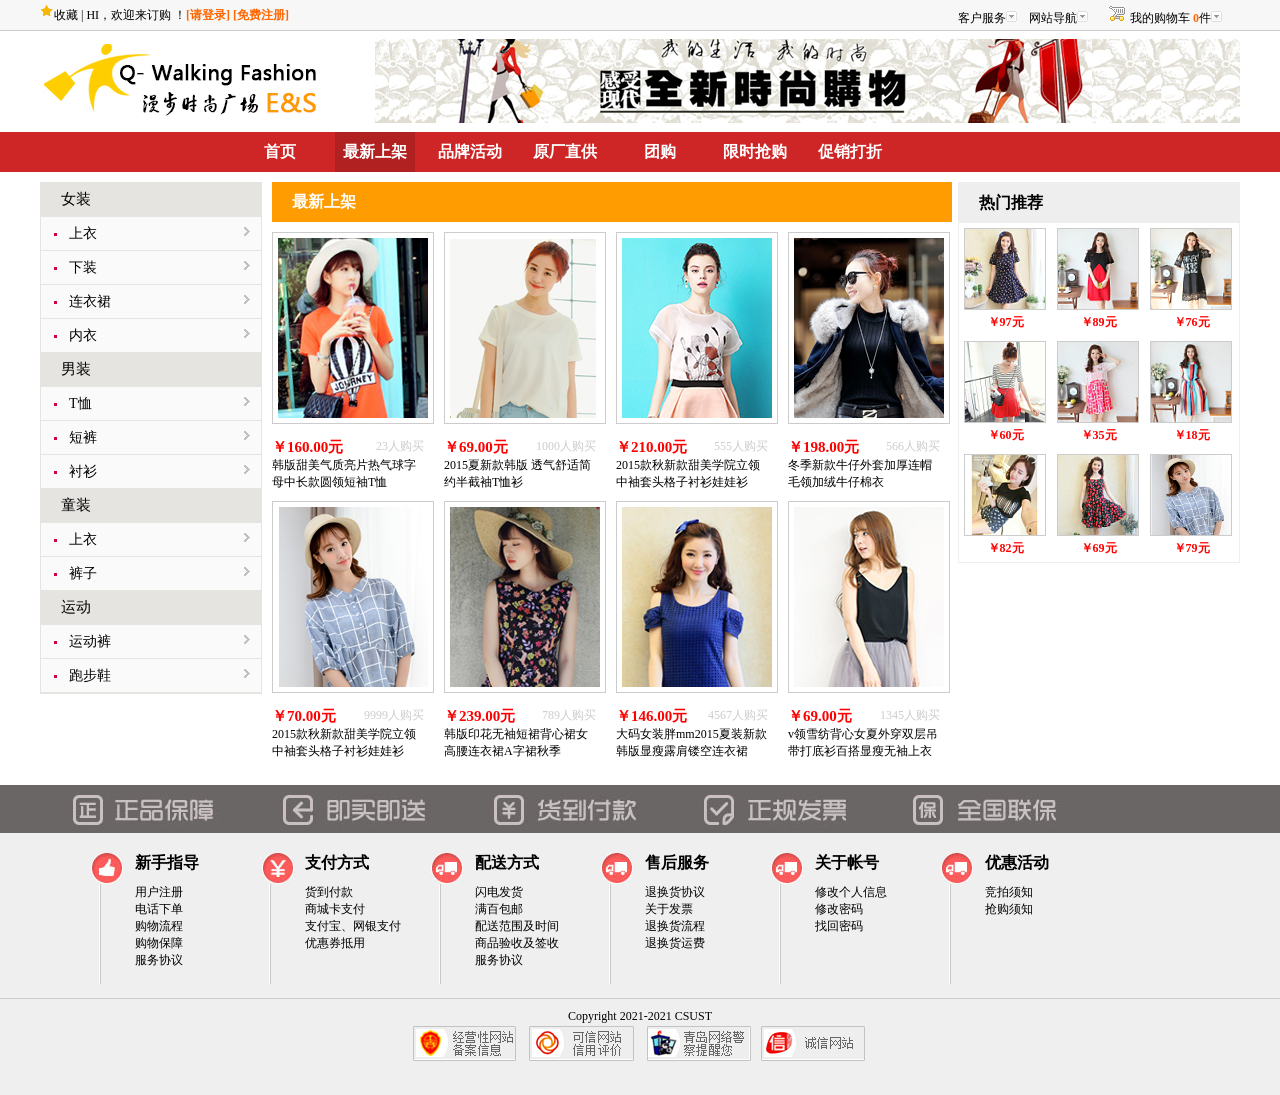
<file: web/final/html/shoppingShow.html>
<!DOCTYPE html>
<html lang="zh">

<head>
  <meta http-equiv="Content-Type" content="text/html; charset=utf-8" />
  <title>漫步时尚广场-最新上架</title>
  <link href="../css/main.css" rel="stylesheet" type="text/css">

  <script type="text/javascript" src="../js/hotAdvise.js"></script>
</head>

<body>
  <div class="top_bg">
    <div class="top_content">
      <div class="floatl"><img src="../images/star.jpg">收藏 | HI，欢迎来订购 ！<a href="../manageadmin/login.html"
          class="orange">[请登录]</a> <a href="register.html" class="orange"> [免费注册]</a></div>
      <div class="floatr">客户服务<img src="../images/arrow.gif">&nbsp;网站导航<img src="../images/arrow.gif">&nbsp;
        <div class="xl">
          <div class="droparrow" onclick="showCar()"><span class="shopcart"></span>我的购物车
            <span class="orange">0</span>件<img src="../images/arrow.gif" />
          </div>
          <div class="dropdown" id="dropdown" style="display: none" ondrop="drop(event)" ondragover="allowDrop(event)">
            <ul class="shop_pic">
            </ul>
          </div>
        </div>
      </div>
    </div>
  </div>

  <div class="clear"></div>
  <div class="logo"><a href="index.html"><img src="../images/logo.jpg"></a><img src="../images/banner.jpg"
      class="floatr "></div>

  <div class="nav_bg">
    <div class="nav_content">
      <ul class="nav">
        <li><a href="index.html" class="white">首页</a></li>
        <li class="nav_active"><a href="shoppingShow.html" class="white">最新上架</a></li>
        <li>品牌活动</li>
        <li>原厂直供</li>
        <li>团购</li>
        <li>限时抢购</li>
        <li>促销打折</li>
      </ul>
    </div>
  </div>


  <div class="main">
    <ul class="menu">
      <li><span class="title">女装</span></li>
      <li><span class="red_dot"></span><a href="#">上衣</a><span class="right_arrow"></span></li>
      <li><span class="red_dot"></span><a href="#">下装</a><span class="right_arrow"></span></li>
      <li><span class="red_dot"></span><a href="#">连衣裙</a><span class="right_arrow"></span></li>
      <li><span class="red_dot"></span><a href="#">内衣</a><span class="right_arrow"></span></li>
      <li><span class="title">男装</span></li>
      <li><span class="red_dot"></span><a href="#">T恤</a><span class="right_arrow"></span></li>
      <li><span class="red_dot"></span><a href="#">短裤</a><span class="right_arrow"></span></li>
      <li><span class="red_dot"></span><a href="#">衬衫</a><span class="right_arrow"></span></li>
      <li><span class="title">童装</span></li>
      <li><span class="red_dot"></span><a href="#">上衣</a><span class="right_arrow"></span></li>
      <li><span class="red_dot"></span><a href="#">裤子</a><span class="right_arrow"></span></li>
      <li><span class="title">运动</span></li>
      <li><span class="red_dot"></span><a href="#">运动裤</a><span class="right_arrow"></span></li>
      <li><span class="red_dot"></span><a href="#">跑步鞋</a><span class="right_arrow"></span></li>
    </ul>

    <div class="middle">
      <h1 class="pic_title">最新上架</h1>
      <div class="pic_list">
        <dl>
          <div><img src="../images/shopshow/yifu3.jpg"></div>
          <dt><span class="price">￥160.00元</span><span class="font12">23人购买</span></dt>
          <dd>韩版甜美气质亮片热气球字母中长款圆领短袖T恤</dd>
        </dl>
        <dl>
          <div><img src="../images/shopshow/yifu2.jpg"></div>
          <dt><span class="price">￥69.00元</span><span class="font12">1000人购买</span></dt>
          <dd>2015夏新款韩版 透气舒适简约半截袖T恤衫</dd>
        </dl>
        <dl>
          <div><img src="../images/shopshow/yifu4.jpg"></div>
          <dt><span class="price">￥210.00元</span><span class="font12">555人购买</span></dt>
          <dd>2015款秋新款甜美学院立领中袖套头格子衬衫娃娃衫</dd>
        </dl>
        <dl>
          <div><img src="../images/shopshow/yifu1.jpg"></div>
          <dt><span class="price">￥198.00元</span><span class="font12">566人购买</span></dt>
          <dd>冬季新款牛仔外套加厚连帽毛领加绒牛仔棉衣</dd>
        </dl>
        <dl>
          <div><img src="../images/shopshow/yifu5.jpg"></div>
          <dt><span class="price">￥70.00元</span><span class="font12">9999人购买</span></dt>
          <dd>2015款秋新款甜美学院立领中袖套头格子衬衫娃娃衫</dd>
        </dl>
        <dl>
          <div><img src="../images/shopshow/yifu8.jpg"></div>
          <dt><span class="price">￥239.00元</span><span class="font12">789人购买</span></dt>
          <dd>韩版印花无袖短裙背心裙女 高腰连衣裙A字裙秋季</dd>
        </dl>
        <dl>
          <div><img src="../images/shopshow/yifu6.jpg"></div>
          <dt><span class="price">￥146.00元</span><span class="font12">4567人购买</span></dt>
          <dd>大码女装胖mm2015夏装新款韩版显瘦露肩镂空连衣裙</dd>
        </dl>
        <dl>
          <div><img src="../images/shopshow/yifu7.jpg"></div>
          <dt><span class="price">￥69.00元</span><span class="font12">1345人购买</span></dt>
          <dd>v领雪纺背心女夏外穿双层吊带打底衫百搭显瘦无袖上衣</dd>
        </dl>
      </div>
    </div>

    <div class="right_nav" id="right_nav">
    </div>

  </div>

  <div class="clear"></div>
  <div class="footer">
    <div class="foot_title">
      <ul class="foot_pic">
        <li><img src="../images/gray1.jpg"></li>
        <li><img src="../images/gray2.jpg"></li>
        <li><img src="../images/gray3.jpg"></li>
        <li><img src="../images/gray4.jpg"></li>
        <li><img src="../images/gray5.jpg"></li>
      </ul>
    </div>
    <ul class="foot_list">
      <li>
        <div class="floatl">
          <p class="red1"></p>
          <p class="line1"></p>
        </div>
        <ul class="floatl">
          <li class="font16 padding-bottom">新手指导</li>
          <li>用户注册</li>
          <li>电话下单</li>
          <li>购物流程</li>
          <li>购物保障</li>
          <li>服务协议</li>
        </ul>
      </li>
      <li>
        <div class="floatl">
          <p class="red2"></p>
          <p class="line1"></p>
        </div>
        <ul class="floatl">
          <li class="font16 padding-bottom">支付方式</li>
          <li>货到付款</li>
          <li>商城卡支付</li>
          <li>支付宝、网银支付</li>
          <li>优惠券抵用</li>
        </ul>
      </li>
      <li>
        <div class="floatl">
          <p class="red3"></p>
          <p class="line1"></p>
        </div>
        <ul class="floatl">
          <li class="font16 padding-bottom">配送方式</li>
          <li>闪电发货</li>
          <li>满百包邮</li>
          <li>配送范围及时间</li>
          <li>商品验收及签收</li>
          <li>服务协议</li>
        </ul>
      </li>
      <li>
        <div class="floatl">
          <p class="red3"></p>
          <p class="line1"></p>
        </div>
        <ul class="floatl">
          <li class="font16 padding-bottom">售后服务</li>
          <li>退换货协议</li>
          <li>关于发票</li>
          <li>退换货流程</li>
          <li>退换货运费</li>
        </ul>
      </li>
      <li>
        <div class="floatl">
          <p class="red3"></p>
          <p class="line1"></p>
        </div>
        <ul class="floatl">
          <li class="font16 padding-bottom">关于帐号</li>
          <li>修改个人信息</li>
          <li>修改密码</li>
          <li>找回密码</li>
        </ul>
      </li>
      <li>
        <div class="floatl">
          <p class="red3"></p>
          <p class="line1"></p>
        </div>
        <ul class="floatl">
          <li class="font16 padding-bottom">优惠活动</li>
          <li>竞拍须知</li>
          <li>抢购须知</li>
        </ul>
      </li>
    </ul>
    <div class="clear"></div>
    <div class="foot_line"></div>
    <p class="padding-top">Copyright 2021-2021 CSUST</p>
    <p><img src="../images/foot_pic.jpg"></p>
    <div class="clear"></div>
  </div>

</body>

</html>
</file>
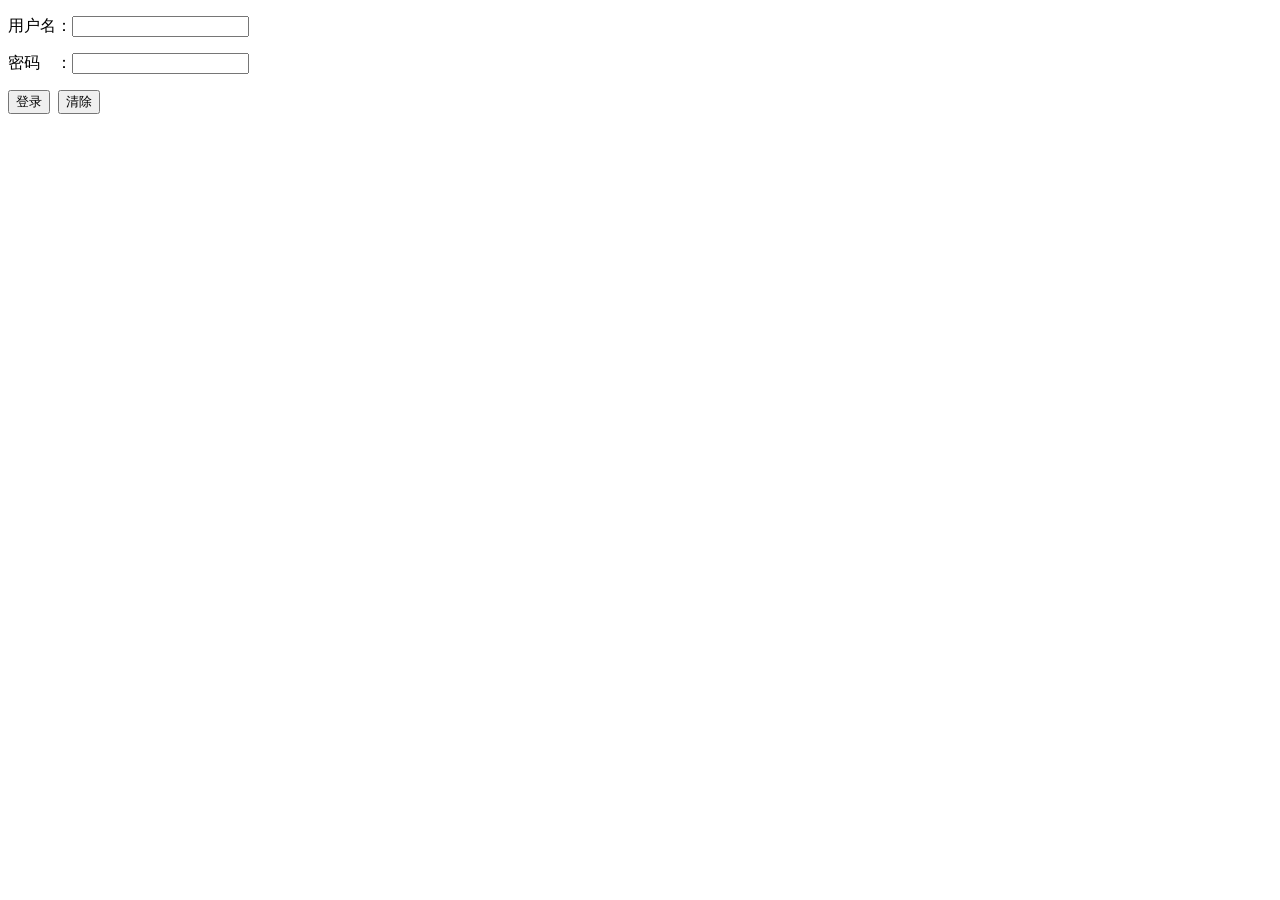
<file: j2ee/exp/src/main/webapp/login.html>
<!DOCTYPE html>
<html lang="en">
<head>
    <meta charset="UTF-8">
    <title>Login</title>
</head>
<body>
<form action="/login-servlet" method="post">
    <p>用户名：<input type="text" name="username"/></p>
    <p>密码&nbsp;&nbsp;&nbsp;&nbsp;：<input type="password" name="password"/></p>
    <p><input type="submit" value="登录"/>&nbsp;&nbsp;<input type="reset" value="清除"/></p>
</form>
</body>
</html>
</file>
<file: web/7th/css/style.css>
@charset "utf-8";
/* CSS Document */

body {
    font-size: 12px;
    font-family: microsoft yahei;
    margin: 0;
    color: #000
}

a {
    color: #000;
    text-decoration: none
}

a:hover {
    color: #ce2626;
    text-decoration: none
}

img {
    border: none
}

.font14 {
    font-size: 14px;
    font-weight: 700
}

.font16 {
    font-size: 16px;
    font-weight: 700
}

.padding-top {
    padding-top: 8px
}

/*头部*/

.top_line {
    border-bottom: 1px solid #ccc;
    font-size: 12px;
    font-family: "宋体";
    line-height: 30px
}

.nav_font16 {
    font-size: 16px;
    font-weight: 700;
    color: #fff
}

.orange {
    font-weight: 700;
    color: #f60
}

.nav_active {
    background: #b12121;
    padding: 5px 0;
    height: 30px
}

a.white {
    color: #fff;
    text-decoration: none
}

a.white:hover {
    color: #ff0;
    text-decoration: none
}

.shopcart {
    background: url(../images/shoppingcart.png) no-repeat center;
    width: 16px;
    height: 16px;
    display: inline-block
}

/*左侧导航*/

.table1 tr th {
    height: 33px;
    background: #e5e4e1;
    font-size: 15px;
    text-indent: 10px;
    text-align: left
}

.table1 tr td {
    height: 33px;
    background: #fafafa;
    font-size: 14px;
    text-indent: 10px;
    text-align: left
}

.red_dot {
    font-size: 25px;
    margin-right: 10px;
    background: url(../images/red_dot.gif) no-repeat;
    width: 8px;
    height: 8px;
    display: inline-block
}

/*右侧公告*/

.notice_title {
    font-size: 16px;
    text-indent: 20px;
    text-align: left
}

.gray_dot {
    color: #ccc;
    font-size: 25px;
    margin-right: 10px;
    background: url(../images/gray_dot.gif) no-repeat;
    width: 8px;
    height: 8px;
    display: inline-block
}

.notice_text {
    display: block;
    width: 230px;
    overflow: hidden;
    white-space: nowrap;
    text-overflow: ellipsis;
    text-align: left
}

/*foot*/

.foot_bg {
    line-height: 20px;
    padding-top: 10px;
    font-size: 12px
}

.padding-bottom {
    padding-bottom: 10px
}

.foot_line {
    border-bottom: 1px solid #ccc;
    font-size: 12px;
    margin-top: 10px
}
</file>
<file: web/final/css/main.css>
/* default */

* {
    padding: 0;
    margin: 0
}

td {
    margin: 0 auto;
    padding: 0;
    width: fit-content;
}

p {
    width: fit-content;
    margin: 0 auto;
}

body {
    font-size: 12px;
    font-family: microsoft yahei;
    margin: 0;
    color: #000
}

li, ul {
    list-style: none
}

a {
    color: #000;
    text-decoration: none
}

a:hover {
    color: #ce2626;
    text-decoration: none
}

img {
    border: none
}

.font16 {
    font-size: 16px;
    font-weight: 700
}

.clear {
    clear: both
}

.floatl {
    float: left
}

.floatr {
    float: right
}

.main {
    margin: 10px auto;
    width: 1200px
}

.top_bg {
    border-bottom: 1px solid #ccc;
    font-size: 12px;
    font-family: "宋体";
    line-height: 30px;
    background: #f7f7f7;
    height: 30px
}

.top_content {
    width: 1200px;
    margin: 0 auto
}

.logo {
    margin: 5px auto;
    width: 1200px
}

.nav_bg {
    background: #ce2626;
    width: 100%;
    color: #fff
}

.nav_content {
    width: 1200px;
    margin: 0 auto;
    height: 40px;
    line-height: 40px
}

.nav {
    width: 700px;
    float: left;
    margin-left: 200px
}

.nav li {
    font-size: 16px;
    font-weight: 700;
    color: #fff;
    width: 80px;
    float: left;
    text-align: center;
    margin-right: 15px
}

.orange {
    font-weight: 700;
    color: #f60
}

.nav_active {
    background: #b12121
}

a.white {
    color: #fff;
    text-decoration: none
}

a.white:hover {
    color: #ff0;
    text-decoration: none
}

.xl {
    display: inline-block;
    position: relative
}

.droparrow {
    position: relative;
    border: 1px solid transparent;
    width: 130px;
    height: 30px;
    display: inline-block;
    padding-left: 5px;
    z-index: 1000
}

.xl>.dropdown {
    background: #fff;
    width: 285px;
    height: 225px;
    border: 1px solid #ccc;
    padding: 5px;
    position: absolute;
    right: 0;
    top: 30px;
    z-index: 999;
    overflow-y: auto;
    overflow-x: hidden;
    display: none
}

.shop_pic li {
    float: left;
    margin: 0 3px;
    line-height: 20px
}

.shop_pic li p {
    text-align: center;
    color: gray
}

.shop_pic img {
    border: 1px solid #ccc
}

.shop_pic img:hover {
    border: 1px solid #f60
}

.shopcart {
    background: url(../images/shoppingcart.png) no-repeat;
    width: 16px;
    height: 16px;
    display: inline-block;
    margin: 5px 5px 0 0
}

.right_arrow {
    background: url(../images/arrow_r.jpg) no-repeat;
    width: 20px;
    height: 20px;
    float: right;
}

.menu {
    width: 220px;
    float: left;
    border: 1px solid #e5e4e1
}

.menu li {
    float: left;
    width: 220px;
    border-bottom: 1px solid #e5e4e1;
    height: 33px;
    line-height: 33px;
    background: #fafafa;
    font-size: 14px;
    text-align: left
}

.menu li .title {
    height: 33px;
    background: #e5e4e1;
    font-size: 15px;
    text-indent: 20px;
    text-align: left;
    width: 100%;
    line-height: 33px;
    display: inline-block
}

.red_dot {
    font-size: 25px;
    margin-right: 10px;
    background: url(../images/red_dot.gif) no-repeat;
    width: 8px;
    height: 8px;
    display: inline-block;
    margin-left: 10px
}

.middle {
    float: left;
    width: 690px
}

.pic_list {
    float: left
}

.pic_list dl {
    float: left;
    width: 152px;
    margin: 0 10px 10px
}

.price {
    font-size: 15px;
    font-weight: 700;
    color: red;
    float: left
}

.price2 {
    font-size: 12px;
    font-weight: 700;
    color: red;
    text-align: center
}

.font12 {
    font-size: 12px;
    color: #ccc;
    float: right
}

.pic_list dl img {
    padding: 5px;
    border: 1px solid #ccc;
    margin-bottom: 10px
}

.pic_list dl dd {
    float: left
}

.pic_title {
    background: #ff9c01;
    line-height: 40px;
    font-size: 16px;
    text-indent: 20px;
    text-align: left;
    width: 680px;
    float: left;
    color: #fff;
    margin: 0 10px 10px
}

.pic_list2 li {
    float: left
}

.pic_list2 {
    margin: 0 6px 0 12px
}

.pic_list2 li {
    width: 160px;
    float: left;
    margin: 5px 4px
}

.right_nav {
    width: 280px;
    border: 1px solid #eee;
    float: right
}

.notice_title {
    background: #eee;
    line-height: 40px;
    font-size: 16px;
    text-indent: 20px;
    text-align: left
}

.footer {
    width: 100%;
    background: #efefef;
    height: 310px;
    margin-top: 15px
}

.foot_title {
    background: #6a6665;
    width: 100%;
    height: 40px;
    padding-top: 8px
}

.foot_pic {
    margin: 0 auto;
    width: 1200px
}

.foot_pic li {
    width: 210px;
    float: left;
    text-align: center
}

.padding-bottom {
    padding-bottom: 10px
}

.padding-top {
    padding-top: 10px
}

.foot_line {
    border-bottom: 1px solid #ccc;
    font-size: 12px;
    margin-top: 10px
}

.line1 {
    background: url(../images/line1.jpg) no-repeat;
    width: 20px;
    height: 100px;
    display: inline-block
}

.red1 {
    background: url(../images/red1.jpg) no-repeat;
    width: 35px;
    height: 31px;
    display: block
}

.red2 {
    background: url(../images/red2.jpg) no-repeat;
    width: 35px;
    height: 31px;
    display: block
}

.red3 {
    background: url(../images/red3.jpg) no-repeat;
    width: 35px;
    height: 31px;
    display: block
}

.foot_list>li {
    float: left;
    width: 170px
}

.foot_list {
    width: 1100px;
    margin: 0 auto;
    padding-top: 20px
}

.foot_list li ul {
    padding-left: 10px
}

.pic_list3 li {
    margin: 5px;
    float: left;
    width: 83px
}

.pic_list3 li img {
    border: 1px solid #ccc
}

.gotop {
    background: url(../images/shopshow/gotop.jpg) no-repeat;
    width: 60px;
    height: 60px;
    position: fixed;
    bottom: 20px;
    right: 0
}

.focusBox {
    position: absolute;
    top: 490px;
    width: 120px;
    left: 50%;
    margin-left: -60px;
    list-style: none;
}

.focusBox li {
    float: left;
    margin-right: 10px;
    width: 15px;
    height: 15px;
    border-radius: 10px;
    background: gray;
    cursor: pointer;
}

.focusBox li.cur {
    background: #f60;
    opacity: 0.6;
    filter: alpha(opacity=60);
}
</file>
<file: web/final/css/index.css>
.right_nav li {
    padding-left: 10px;
    height: 30px;
}
</file>
<file: web/7th/css/show.css>
@charset "utf-8";
body {
    font-size: 12px;
    font-family: microsoft yahei;
    margin: 0;
    color: #000
}

* {
    padding: 0;
    margin: 0
}

li, ul {
    list-style: none
}

a {
    color: #000;
    text-decoration: none
}

a:hover {
    color: #ce2626;
    text-decoration: none
}

img {
    border: none
}

.font16 {
    font-size: 16px;
    font-weight: 700
}

.clear {
    clear: both
}

.floatl {
    float: left
}

.floatr {
    float: right
}

.main {
    margin: 10px auto;
    width: 1200px
}

/*头部*/

.top_bg {
    border-bottom: 1px solid #ccc;
    font-size: 12px;
    font-family: "宋体";
    line-height: 30px;
    background: #f7f7f7;
    height: 30px
}

.top_content {
    width: 1200px;
    margin: 0 auto
}

.logo {
    margin: 5px auto;
    width: 1200px
}

.nav_bg {
    background: #ce2626;
    width: 100%;
    color: #fff
}

.nav_content {
    width: 1200px;
    margin: 0 auto;
    height: 40px;
    line-height: 40px
}

.nav {
    width: 700px;
    float: left;
    margin-left: 200px
}

.nav li {
    font-size: 16px;
    font-weight: 700;
    color: #fff;
    width: 80px;
    float: left;
    text-align: center;
    margin-right: 15px
}

.orange {
    font-weight: 700;
    color: #f60
}

.nav_active {
    background: #b12121
}

a.white {
    color: #fff;
    text-decoration: none
}

a.white:hover {
    color: #ff0;
    text-decoration: none
}

/*下接菜单*/

.xl {
    display: inline-block;
    position: relative
}

/*修改width：120px->130px */

.droparrow {
    position: relative;
    border: 1px solid transparent;
    width: 130px;
    height: 30px;
    display: inline-block;
    padding-left: 5px;
    z-index: 1000
}

/*去购物车的掉hover效果*
/*.droparrow:hover{background:#fff;width:120px;height:30px;display:inline-block;border:1px solid #ccc;border-bottom:none;padding-left:5px;cursor:pointer}*/

.xl>.dropdown {
    background: #fff;
    width: 285px;
    height: 225px;
    border: 1px solid #ccc;
    padding: 5px;
    position: absolute;
    right: 0;
    top: 30px;
    z-index: 999;
    overflow-y: auto;
    overflow-x: hidden;
    display: none
}

/*去购物车的掉hover效果*/

/*.xl:hover>.dropdown{display:block}*/

.shop_pic li {
    float: left;
    margin: 0 3px;
    line-height: 20px
}

.shop_pic li p {
    text-align: center;
    color: gray
}

.shop_pic img {
    border: 1px solid #ccc
}

.shop_pic img:hover {
    border: 1px solid #f60
}

.shopcart {
    background: url(../images/shoppingcart.png) no-repeat;
    width: 16px;
    height: 16px;
    display: inline-block;
    margin: 5px 5px 0 0
}

/*左侧导航*/

.right_arrow {
    background: url(../images/arrow_r.jpg) no-repeat;
    width: 20px;
    height: 20px;
    display: inline-block;
}

.menu {
    width: 220px;
    float: left;
    border: 1px solid #e5e4e1
}

.menu li {
    float: left;
    width: 220px;
    border-bottom: 1px solid #e5e4e1;
    height: 33px;
    line-height: 33px;
    background: #fafafa;
    font-size: 14px;
    text-align: left
}

.menu li .title {
    height: 33px;
    background: #e5e4e1;
    font-size: 15px;
    text-indent: 20px;
    text-align: left;
    width: 100%;
    line-height: 33px;
    display: inline-block
}

.red_dot {
    font-size: 25px;
    margin-right: 10px;
    background: url(../images/red_dot.gif) no-repeat;
    width: 8px;
    height: 8px;
    display: inline-block;
    margin-left: 10px
}

/*中间部分*/

.middle {
    float: left;
    width: 690px
}

.pic_list {
    float: left
}

.pic_list dl {
    float: left;
    width: 152px;
    margin: 0 10px 10px
}

.price {
    font-size: 15px;
    font-weight: 700;
    color: red;
    float: left
}

.price2 {
    font-size: 12px;
    font-weight: 700;
    color: red;
    text-align: center
}

.font12 {
    font-size: 12px;
    color: #ccc;
    float: right
}

.pic_list dl img {
    padding: 5px;
    border: 1px solid #ccc;
    margin-bottom: 10px
}

.pic_list dl dd {
    float: left
}

.pic_title {
    background: #ff9c01;
    line-height: 40px;
    font-size: 16px;
    text-indent: 20px;
    text-align: left;
    width: 680px;
    float: left;
    color: #fff;
    margin: 0 10px 10px
}

.pic_list2 li {
    float: left
}

.pic_list2 {
    margin: 0 6px 0 12px
}

.pic_list2 li {
    width: 160px;
    float: left;
    margin: 5px 4px
}

/*右侧公告*/

.right_nav {
    width: 280px;
    border: 1px solid #eee;
    float: right
}

.notice_title {
    background: #eee;
    line-height: 40px;
    font-size: 16px;
    text-indent: 20px;
    text-align: left
}

/*foot*/

.footer {
    width: 100%;
    background: #efefef;
    height: 310px;
    margin-top: 15px
}

.foot_title {
    background: #6a6665;
    width: 100%;
    height: 40px;
    padding-top: 8px
}

.foot_pic {
    margin: 0 auto;
    width: 1200px
}

.foot_pic li {
    width: 210px;
    float: left;
    text-align: center
}

.padding-bottom {
    padding-bottom: 10px
}

.padding-top {
    padding-top: 10px
}

.foot_line {
    border-bottom: 1px solid #ccc;
    font-size: 12px;
    margin-top: 10px
}

.line1 {
    background: url(../images/line1.jpg) no-repeat;
    width: 20px;
    height: 100px;
    display: inline-block
}

.red1 {
    background: url(../images/red1.jpg) no-repeat;
    width: 35px;
    height: 31px;
    display: block
}

.red2 {
    background: url(../images/red2.jpg) no-repeat;
    width: 35px;
    height: 31px;
    display: block
}

.red3 {
    background: url(../images/red3.jpg) no-repeat;
    width: 35px;
    height: 31px;
    display: block
}

.foot_list>li {
    float: left;
    width: 170px
}

.foot_list {
    width: 1100px;
    margin: 0 auto;
    padding-top: 20px
}

.foot_list li ul {
    padding-left: 10px
}

.pic_list3 li {
    margin: 5px;
    float: left;
    width: 83px
}

.pic_list3 li img {
    border: 1px solid #ccc
}

.gotop {
    background: url(../images/shopshow/gotop.jpg) no-repeat;
    width: 60px;
    height: 60px;
    position: fixed;
    bottom: 20px;
    right: 0
}
</file>
